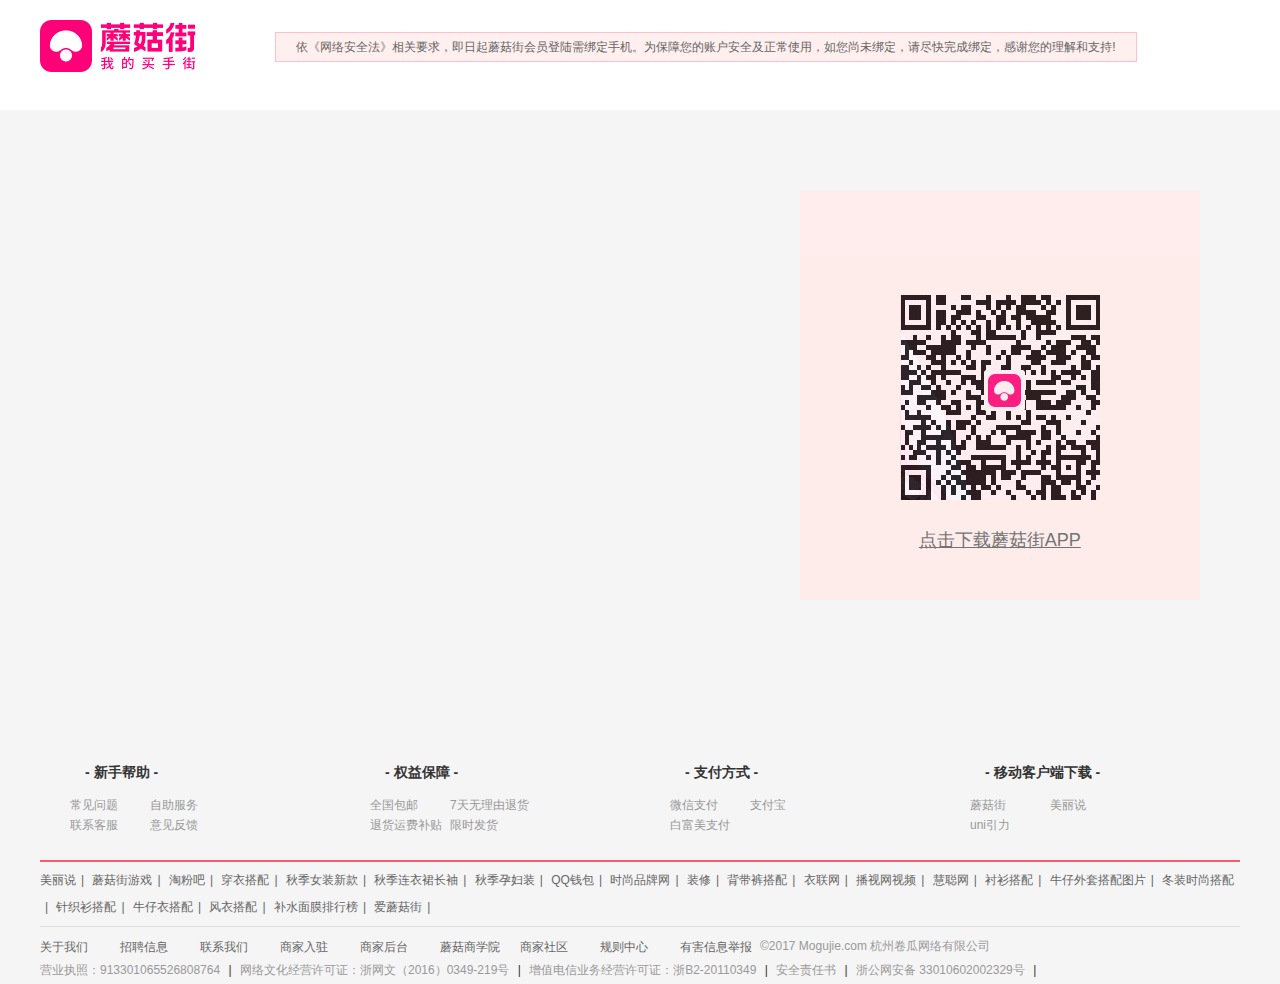
<file: login.html>
<!DOCTYPE html>
<html>
	<head>
		<meta charset="UTF-8">
		<title>登录</title>
		
		<link rel="stylesheet" type="text/css" href="css/normalize.css"/>
		<link rel="stylesheet" type="text/css" href="css/public.css"/>
		<!--<link rel="stylesheet" type="text/css" href="css/login.css"/>-->
		<link rel="stylesheet" type="text/css" href="css/index.css"/>
	
	
	
	
	
	</head>
	<body style="background: #F5F5F5;">
		<header id="login_header">
			<div class="wrap_hea">
				<div class="logo">
					<a href="javascript:;"></a>
				</div>
				<div class="message">
					依《网络安全法》相关要求，即日起蘑菇街会员登陆需绑定手机。为保障您的账户安全及正常使用，如您尚未绑定，请尽快完成绑定，感谢您的理解和支持!				</div>
			</div>
		</header>
		<section id="main_logo">
			<div class="wrap">
				<div class="box_none"></div>
				<div class="content">
					<div class="saoyisao clear">
						<div class="computer"></div>
						<div class="sao_top"></div>													
						<div class="sao_img"></div>
						<div class="bot">
							<a href="">点击下载蘑菇街APP</a>
						</div>
					</div>
					<div class="login">
						<div class="erweima"></div>
						<ul class="tab">
							<li class="putong_login"><a href="javascript:;">普通登录</a></li>
							<li class="phone_login"><a href="javascript:;">手机无密码登录</a></li>
						</ul>		
						<div class="box_login">
							<div class="msg">请输入。。。</div>
							<form action="" id="myform">
								<input type="text" placeholder="用户名/邮箱/手机号" name="uname" class="normal"/>
								<input type="password" placeholder="密码" name="upass"  class="pass_lo"/>
								<div class="sub_box"><input type="button" value="登录" class="sub"/>
									<!--记住密码-->
									<input type="checkbox" class="sub_box_check" />记住密码
								</div>
							</form>
							<div class="other_login">
								<a href="javascript:;" class="qq">QQ登录</a>
								<a href="javascript:;" class="weixin">微信登录</a>
							</div>
							<div id="forget"><a href="javascript:;">忘记密码</a></div>
						</div>
						<div id="phone_login">
							<div class="msg">请输入。。。</div>
							<form action="" id="my_form_phone">
								<div class="tel_phone"><input type="text"  placeholder="手机号码"/></div>
								<div class="">
									<a href="javascript:;" class="active_code">动态获取验证码</a>
									<input type="text"  placeholder="动态密码" class="active_pass"/>
								</div>
								<div class=""><input type="button" value="登录" class="_login"/></div>
							</form>
							<div class="other_login">
								<a href="javascript:;" class="qq">QQ登录</a>
								<a href="javascript:;" class="weixin">微信登录</a>
							</div>
							
							<div id="forget">
								<a href="register.html" class="forr" style="width:70px;
									line-height: 20px;display: inline-block;">快速注册</a>
								<a href="javascript:;">忘记密码</a>
							</div>
						</div>
					
					</div>
					
				</div>
			</div>
		</section>
		
		<!--弹出框-->
		<div class="djs">
			<div class="djs_title"><span class="djs_close">X</span></div>
			<p><span class="djs_s">6</span>秒后跳转首页~~~</p>
			
		</div>
		
		<!--怎么引footer?-->
		<footer id="footer">
			<div class="wrap clear">
				<div class="footer_one">
					<div class="help_four">
						<h4>- 新手帮助 -</h4>
						<ul class="footer_leter">
							<li><a href="">常见问题</a></li>
							<li><a href="">自助服务</a></li>
							<li><a href="">联系客服</a></li>
							<li><a href="">意见反馈</a></li>
						</ul>
					</div>
					<div class="help_four">
						<h4>- 权益保障 -</h4>
						<ul class="footer_leter">
							<li><a href="">全国包邮</a></li>
							<li><a href="">7天无理由退货</a></li>
							<li><a href="">退货运费补贴</a></li>
							<li><a href="">限时发货</a></li>
						</ul>
					</div>
					<div class="help_four">
						<h4>- 支付方式 -</h4>
						<ul class="footer_leter">
							<li><a href="">微信支付</a></li>
							<li><a href="">支付宝</a></li>
							<li><a href="">白富美支付</a></li>
						</ul>
					</div>
					<div class="help_four">
						<h4>- 移动客户端下载 -</h4>
						<ul class="footer_leter">
							<li><a href="">蘑菇街</a></li>
							<li><a href="">美丽说</a></li>
							<li><a href="">uni引力</a></li>
						</ul>
					</div>
				</div>
				<div class="footer_two">
					<p>
						<a href="">美丽说</a><b>|</b>
						<a href="">蘑菇街游戏</a><b>|</b>
						<a href="">淘粉吧</a><b>|</b>
						<a href="">穿衣搭配</a><b>|</b>
						<a href="">秋季女装新款</a><b>|</b>
						<a href="">秋季连衣裙长袖</a><b>|</b>
						<a href="">秋季孕妇装</a><b>|</b>
						<a href="">QQ钱包</a><b>|</b>
						<a href="">时尚品牌网</a><b>|</b>
						<a href="">装修</a><b>|</b>
						<a href="">背带裤搭配</a><b>|</b>
						<a href="">衣联网</a><b>|</b>
						<a href="">播视网视频</a><b>|</b>
						<a href="">慧聪网</a><b>|</b>
						<a href="">衬衫搭配</a><b>|</b>						
						<a href="">牛仔外套搭配图片</a><b>|</b>
						<a href="">冬装时尚搭配</a><b>|</b>
						<a href="">针织衫搭配</a><b>|</b>
						<a href="">牛仔衣搭配</a><b>|</b>
						<a href="">风衣搭配</a><b>|</b>
						<a href="">补水面膜排行榜</a><b>|</b>
						<a href="">爱蘑菇街</a><b>|</b>
						
						
					</p>
				</div>
				<div class="footer_three">
					<ul class="ours">
						<li><a href="">关于我们</a></li>
						<li><a href="">招聘信息</a></li>
						<li><a href="">联系我们</a></li>
						<li><a href="">商家入驻</a></li>
						<li><a href="">商家后台</a></li>
						<li><a href="">蘑菇商学院</a></li>
						<li><a href="">商家社区</a></li>
						<li><a href="">规则中心</a></li>
						<li><a href="">有害信息举报</a></li>
					</ul>
					<p>©2017 Mogujie.com 杭州卷瓜网络有限公司</p>
				</div>
				<div class="footer_four">
					<p>
						<a href="">营业执照：913301065526808764</a>
						<b>|</b>
						<a href="">网络文化经营许可证：浙网文（2016）0349-219号</a>
						<b>|</b>
						<a href="">增值电信业务经营许可证：浙B2-20110349</a>
						<b>|</b>
						<a href="">安全责任书</a>
						<b>|</b>
						<a href="">浙公网安备 33010602002329号</a>
						<b>|</b>
					</p>
				</div>				
			</div>
		</footer>
		<!--#include virtual="public.html"-->
	</body>
		<script src="js/jquery.js" type="text/javascript" ></script>
		<script src="js/jquery.cookie.js" type="text/javascript"></script>
		<script src="js/login.js" type="text/javascript"></script>
		<!--<script src="js/md5.js" type="text/javascript" charset="utf-8"></script>-->
</html>
</file>
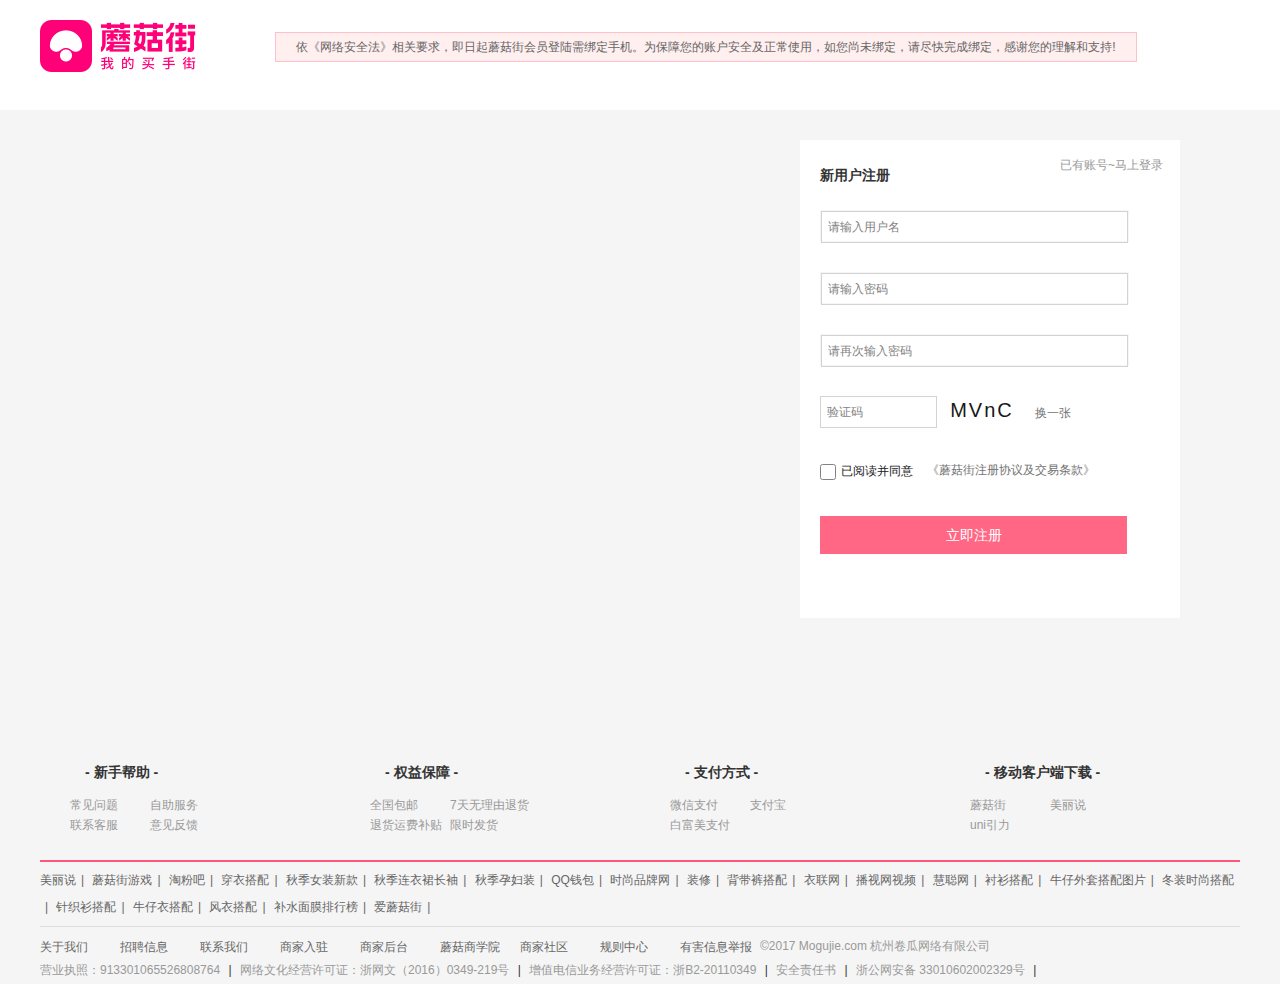
<file: register.html>
<!DOCTYPE html>
<html>
	<head>
		<meta charset="UTF-8">
		<title>注册</title>
		<link rel="stylesheet" type="text/css" href="css/normalize.css"/>
		<link rel="stylesheet" type="text/css" href="css/public.css"/>
		<link rel="stylesheet" type="text/css" href="css/index.css"/>
		
		<!--<script src="http://libs.baidu.com/jquery/2.0.0/jquery.min.js"></script>-->
		<script src="js/jquery.js"></script>
		<script src="js/jquery.cookie.js"></script>
		<script src="js/jquery.idcode.js"></script>
		<script src="js/register.js"></script>		
		
		
		<!--<script src="js/jquery.js" type="text/javascript" charset="utf-8"></script>
		<script src="js/require.js" data-main="js/main" type="text/javascript" async="ture" defer></script>
	-->
		
	</head>
	<body style="background:#F5F5F5">
		<header id="reg_header">
			<div class="wrap_hea">
				<div class="logo">
					<a href="javascript:;"></a>
				</div>
				<div class="message">
					依《网络安全法》相关要求，即日起蘑菇街会员登陆需绑定手机。为保障您的账户安全及正常使用，如您尚未绑定，请尽快完成绑定，感谢您的理解和支持!				</div>
			</div>
		</header>
		<section id="main_logo">
			<div class="wrap">
				<div class="box_none"></div>
				<div class="content1">
					<div class="zhan"> </div>
					<fieldset id="reg_box">
						<h3>新用户注册</h3>
						<a href="login.html" class="hasname">已有账号~马上登录</a>
						<form action="" method="post"  id="myform" class="myform_register">
							<div class="username">
								<input type="text" placeholder="请输入用户名"  name="uname" class="users"/>
								<span class="msg" style="height: 22px;margin-top: -13px;"></span>
							</div>
							<div class="pass">
								<input type="text" placeholder="请输入密码" name="upwd" class="upass" />
								<span class="msg"></span>
							</div>
							<div class="repass">
								<input type="text" placeholder="请再次输入密码" name="repass" class="repass" />
								<span class="msg"></span>
							</div>
							<div class="" style="border:none">
								<input type="text" placeholder="验证码" class="yan_code"/>
								<span class="code"></span>
								<a href="javascript:;" class="change">换一张</a>
								<span class="msg" style="height:22px;line-height: 22px;margin-top: 10px;"></span>
							</div>					
							<div class="agree">
								<input type="checkbox" class="checkbox" />已阅读并同意
								<a href="javascript:;" class="xieyi">《蘑菇街注册协议及交易条款》</a>				
							</div>
							<div class="_register">
								<input type="button" value="立即注册" />
							</div>
						</form>
						
					</fieldset>
				</div>
					
			</div>
		</section>
		
		<footer id="footer">
			<div class="wrap clear">
				<div class="footer_one">
					<div class="help_four">
						<h4>- 新手帮助 -</h4>
						<ul class="footer_leter">
							<li><a href="">常见问题</a></li>
							<li><a href="">自助服务</a></li>
							<li><a href="">联系客服</a></li>
							<li><a href="">意见反馈</a></li>
						</ul>
					</div>
					<div class="help_four">
						<h4>- 权益保障 -</h4>
						<ul class="footer_leter">
							<li><a href="">全国包邮</a></li>
							<li><a href="">7天无理由退货</a></li>
							<li><a href="">退货运费补贴</a></li>
							<li><a href="">限时发货</a></li>
						</ul>
					</div>
					<div class="help_four">
						<h4>- 支付方式 -</h4>
						<ul class="footer_leter">
							<li><a href="">微信支付</a></li>
							<li><a href="">支付宝</a></li>
							<li><a href="">白富美支付</a></li>
						</ul>
					</div>
					<div class="help_four">
						<h4>- 移动客户端下载 -</h4>
						<ul class="footer_leter">
							<li><a href="">蘑菇街</a></li>
							<li><a href="">美丽说</a></li>
							<li><a href="">uni引力</a></li>
						</ul>
					</div>
				</div>
				<div class="footer_two">
					<p>
						<a href="">美丽说</a><b>|</b>
						<a href="">蘑菇街游戏</a><b>|</b>
						<a href="">淘粉吧</a><b>|</b>
						<a href="">穿衣搭配</a><b>|</b>
						<a href="">秋季女装新款</a><b>|</b>
						<a href="">秋季连衣裙长袖</a><b>|</b>
						<a href="">秋季孕妇装</a><b>|</b>
						<a href="">QQ钱包</a><b>|</b>
						<a href="">时尚品牌网</a><b>|</b>
						<a href="">装修</a><b>|</b>
						<a href="">背带裤搭配</a><b>|</b>
						<a href="">衣联网</a><b>|</b>
						<a href="">播视网视频</a><b>|</b>
						<a href="">慧聪网</a><b>|</b>
						<a href="">衬衫搭配</a><b>|</b>						
						<a href="">牛仔外套搭配图片</a><b>|</b>
						<a href="">冬装时尚搭配</a><b>|</b>
						<a href="">针织衫搭配</a><b>|</b>
						<a href="">牛仔衣搭配</a><b>|</b>
						<a href="">风衣搭配</a><b>|</b>
						<a href="">补水面膜排行榜</a><b>|</b>
						<a href="">爱蘑菇街</a><b>|</b>
						
						
					</p>
				</div>
				<div class="footer_three">
					<ul class="ours">
						<li><a href="">关于我们</a></li>
						<li><a href="">招聘信息</a></li>
						<li><a href="">联系我们</a></li>
						<li><a href="">商家入驻</a></li>
						<li><a href="">商家后台</a></li>
						<li><a href="">蘑菇商学院</a></li>
						<li><a href="">商家社区</a></li>
						<li><a href="">规则中心</a></li>
						<li><a href="">有害信息举报</a></li>
					</ul>
					<p>©2017 Mogujie.com 杭州卷瓜网络有限公司</p>
				</div>
				<div class="footer_four">
					<p>
						<a href="">营业执照：913301065526808764</a>
						<b>|</b>
						<a href="">网络文化经营许可证：浙网文（2016）0349-219号</a>
						<b>|</b>
						<a href="">增值电信业务经营许可证：浙B2-20110349</a>
						<b>|</b>
						<a href="">安全责任书</a>
						<b>|</b>
						<a href="">浙公网安备 33010602002329号</a>
						<b>|</b>
					</p>
				</div>				
			</div>
		</footer>
	</body>
</html>
</file>
<file: css/public.css>
@charset "utf-8";
/* CSS Document */
body,ol,ul,h1,h2,h3,h4,h5,h6,p,th,td,dl,dd,form,fieldset,legend,input,textarea,select,td{margin:0;padding:0;}
/*body{font:12px  "宋体"; word-wrap:break-word;}*/
body{font: 12px/1.6 tahoma,arial,sans-serif;}
body{color:#333;}
a,u,s,del{color:#666;text-decoration:none;} 
fieldset ,a img,.bor0 {border:0;}
i,em,b{font-style:normal;font-weight:100;}
li{list-style:none;}
img{vertical-align:middle;}
table{border-collapse:collapse;}
input,textarea{outline:none;}
input{font: 12px/1.6 tahoma,arial,sans-serif;}/*蘑菇街需要的字体样式*/
textarea{resize:none;}
.ind2{text-indent:2em;} 


/*文本溢出出现省略号*/
.over{overflow:hidden;text-overflow:ellipsis;white-space:nowrap;}

/*图片垂直对齐的竖杠*/
.valign:after{content:"";display:inline-block;width:0;height:100%;vertical-align:middle;}
.valign img{vertical-align:middle;}


/*万能清除法*/
.clear{zoom:1;}/*清除ie的浮动*/
.clear:before{content:"";display:table;}
.clear:after{content:"";clear:both;display:block;}
</file>
<file: css/login.css>
@charset "UTF-8";
body {
  position: relative;
  height: 100%; }

.xuanfu {
  width: 1200px;
  margin: auto;
  height: 50px;
  background: white; }
  .xuanfu .xuna_left {
    width: 200px;
    text-align: center;
    line-height: 50px;
    overflow: hidden; }
    .xuanfu .xuna_left .xl {
      width: 20px;
      height: 20px;
      vertical-align: middle;
      background: url(https://s10.mogucdn.com/p2/160829/upload_4ilai5dga816d62aeg4bkl820fh8d_20x20.png) center center/100% 100% no-repeat;
      margin-left: 80px;
      float: left; }
    .xuanfu .xuna_left .zz {
      line-height: 43px;
      float: left;
      height: 43px;
      color: #ff0077; }

/*楼梯*/
#loutinav {
  width: 35px;
  position: fixed;
  top: 100px;
  left: -5px;
  border: 1px solid #ddd;
  display: none; }

#loutinav ul li {
  width: 35px;
  height: 30px;
  border-bottom: 1px dotted #DDDDDD;
  list-style: none;
  font-size: 12px;
  text-align: center;
  line-height: 30px;
  position: relative;
  cursor: pointer;
  background: #918888;
  color: #fff; }

#loutinav ul li:nth-of-type(1) {
  height: 50px; }
  #loutinav ul li:nth-of-type(1) span {
    height: 50px;
    line-height: 20px; }

#loutinav ul li span {
  width: 35px;
  height: 30px;
  padding: 5px 0;
  position: absolute;
  top: 0;
  left: 0;
  line-height: 26px; }

#loutinav ul li.last {
  background: #5e4a4a;
  color: #fff;
  border-bottom: 1px solid #ddd; }

#loutinav ul li.active span {
  background: #c00;
  color: #fff;
  display: inline-block; }

#loutinav ul li:hover span {
  background: #c00;
  color: #fff;
  display: inline-block; }

#header {
  height: 31px;
  background: #f2f2f2;
  border-bottom: 1px solid #ddd;
  margin-bottom: 0; }
  #header .wrap {
    width: 1200px;
    margin: 0 auto;
    border-bottom: 1px solid #ddd; }
    #header .wrap .left {
      background: url(../img/upload_8dhi7ll8egg1ee9i12a3fc1lg93b9_609x784.png) -4px -234px no-repeat;
      padding: 0 20px;
      display: inline-block;
      height: 30px;
      line-height: 30px;
      vertical-align: top;
      margin-left: 20px;
      float: left; }
    #header .wrap .right {
      float: right; }
      #header .wrap .right .li1 {
        display: inline;
        position: relative;
        z-index: 100;
        float: left;
        margin: 0 15px 0 0;
        height: 31px; }
        #header .wrap .right .li1 a {
          float: left;
          overflow: hidden;
          margin-top: 8px;
          color: #666;
          line-height: 14px; }
      #header .wrap .right .li1:nth-of-type(2) {
        background: url(../img/upload_8dhi7ll8egg1ee9i12a3fc1lg93b9_609x784.png) 16px -528px no-repeat; }
        #header .wrap .right .li1:nth-of-type(2) a {
          padding-left: 38px;
          border-left: 1px solid #ddd; }
      #header .wrap .right .li1:nth-of-type(3) {
        background: url(../img/upload_8dhi7ll8egg1ee9i12a3fc1lg93b9_609x784.png) 8px -420px no-repeat; }
        #header .wrap .right .li1:nth-of-type(3) a {
          position: relative;
          z-index: 10;
          display: inline-block;
          padding-left: 38px;
          border-left: 1px solid #ddd; }
          #header .wrap .right .li1:nth-of-type(3) a span {
            display: inline-block;
            color: #333;
            cursor: pointer; }
        #header .wrap .right .li1:nth-of-type(3):hover #box_cars {
          display: block; }
      #header .wrap .right #box_cars {
        width: 200px;
        padding: 18px 0;
        text-align: center;
        color: #999;
        height: 18px;
        line-height: 18px;
        position: absolute;
        top: 30px;
        right: -33px;
        background: #eee;
        border: 1px solid #ddd;
        height: 25px;
        border-radius: 0 0 5px 5px;
        display: none; }
      #header .wrap .right .li1:nth-of-type(4) {
        padding-right: 10px; }
        #header .wrap .right .li1:nth-of-type(4) a {
          padding-left: 15px;
          border-left: 1px solid #ddd; }
        #header .wrap .right .li1:nth-of-type(4) i {
          position: absolute;
          width: 7px;
          height: 5px;
          top: 14px;
          right: 0;
          background: url(../img/upload_8dhi7ll8egg1ee9i12a3fc1lg93b9_609x784.png) -4px -229px;
          font-style: italic; }
        #header .wrap .right .li1:nth-of-type(4) .sub_nav {
          width: 100px;
          position: absolute;
          z-index: 999;
          top: 100%;
          left: 0;
          background: #eee;
          border-top: none;
          border-radius: 0 0 3px 3px;
          display: inline;
          display: none; }
          #header .wrap .right .li1:nth-of-type(4) .sub_nav p {
            margin-bottom: 2px; }
            #header .wrap .right .li1:nth-of-type(4) .sub_nav p a {
              height: 28px;
              line-height: 28px;
              color: #444;
              padding: 0 20px;
              overflow: hidden;
              display: block; }
        #header .wrap .right .li1:nth-of-type(4):hover div {
          display: block; }
          #header .wrap .right .li1:nth-of-type(4):hover div p:hover {
            background: #999; }
      #header .wrap .right .li1:nth-of-type(5) {
        margin-right: 0;
        background: url(../img/upload_8dhi7ll8egg1ee9i12a3fc1lg93b9_609x784.png) 8px -566px no-repeat;
        padding-right: 10px; }
        #header .wrap .right .li1:nth-of-type(5) .xiaodian {
          padding-left: 35px;
          border-left: 1px solid #ddd; }
        #header .wrap .right .li1:nth-of-type(5) i {
          position: absolute;
          width: 7px;
          height: 5px;
          top: 14px;
          right: 0;
          background: url(../img/upload_8dhi7ll8egg1ee9i12a3fc1lg93b9_609x784.png) -4px -229px; }
        #header .wrap .right .li1:nth-of-type(5):hover ol {
          display: block; }
      #header .wrap .right ol {
        width: 90px;
        background: #eee;
        border: 1px solid #ddd;
        position: absolute;
        top: 100%;
        right: -4px;
        border-radius: 0 0 5px 5px;
        border-top: none;
        display: none; }
        #header .wrap .right ol li {
          text-align: center;
          line-height: 28px; }
          #header .wrap .right ol li:hover {
            background: #999; }
        #header .wrap .right ol .clear_left {
          padding: 0 20px;
          line-height: 28px;
          height: 28px;
          float: none;
          overflow: hidden;
          display: block;
          width: 90px; }
  #header .top_container {
    width: 100%; }
    #header .top_container .top_box {
      width: 100%;
      background: #ff2160;
      height: 80px; }
      #header .top_container .top_box a {
        display: block;
        text-align: center; }
        #header .top_container .top_box a img {
          margin: 0 auto;
          vertical-align: middle; }
  #header .mid_container {
    width: 100%; }
    #header .mid_container .wrap {
      width: 1200px; }
      #header .mid_container .wrap .mid_left {
        float: left;
        overflow: hidden; }
        #header .mid_container .wrap .mid_left a {
          width: 240px;
          height: 90px; }
      #header .mid_container .wrap .mid_mid {
        width: 482px;
        height: 90px;
        float: left;
        margin-left: 120px; }
        #header .mid_container .wrap .mid_mid .top_nav_search {
          position: relative;
          z-index: 50;
          width: 482px;
          margin-top: 20px; }
          #header .mid_container .wrap .mid_mid .top_nav_search .search {
            border: 1px solid #f07;
            width: 480px;
            height: 34px;
            border-radius: 0 6px 6px 0;
            background: #fff; }
            #header .mid_container .wrap .mid_mid .top_nav_search .search .selectbox {
              float: left;
              width: 60px;
              position: relative;
              z-index: 10;
              text-align: center; }
              #header .mid_container .wrap .mid_mid .top_nav_search .search .selectbox:hover ol {
                display: block; }
              #header .mid_container .wrap .mid_mid .top_nav_search .search .selectbox .selected {
                color: #f07;
                text-align: center;
                display: block;
                line-height: 34px;
                height: 34px; }
                #header .mid_container .wrap .mid_mid .top_nav_search .search .selectbox .selected i {
                  width: 0px;
                  height: 0px;
                  border-top: 4px solid #FF0077;
                  border-left: 4px solid transparent;
                  border-right: 4px solid transparent;
                  border-bottom: 4px solid transparent;
                  position: relative;
                  top: 30%;
                  left: 2px; }
              #header .mid_container .wrap .mid_mid .top_nav_search .search .selectbox ol {
                width: 60px;
                position: absolute;
                border: 1px solid #e5e5e5;
                box-sizing: border-box;
                border-top: none;
                display: none;
                background: white;
                top: 35px; }
                #header .mid_container .wrap .mid_mid .top_nav_search .search .selectbox ol li {
                  float: left; }
                  #header .mid_container .wrap .mid_mid .top_nav_search .search .selectbox ol li:hover {
                    background: #ffeef4; }
                  #header .mid_container .wrap .mid_mid .top_nav_search .search .selectbox ol li a {
                    color: #f07;
                    height: 30px;
                    line-height: 30px;
                    text-align: center;
                    cursor: auto;
                    width: 60px;
                    display: block; }
            #header .mid_container .wrap .mid_mid .top_nav_search .search #top_nav_from {
              height: 34px;
              overflow: hidden; }
              #header .mid_container .wrap .mid_mid .top_nav_search .search #top_nav_from input:nth-of-type(1) {
                width: 305px;
                height: 22px;
                display: block;
                overflow: hidden;
                line-height: 22px;
                border: none;
                padding: 6px 0 6px 10px;
                color: #999;
                font-size: 12px;
                background-color: #fff;
                float: left; }
              #header .mid_container .wrap .mid_mid .top_nav_search .search #top_nav_from input:nth-child(2) {
                float: right;
                height: 34px;
                line-height: 34px;
                overflow: hidden;
                width: 100px;
                background-color: #f07;
                background-image: linear-gradient(to right, #f25, #ff1581);
                border: none;
                cursor: pointer;
                font-size: 16px;
                color: #fff;
                border-radius: 0 5px 5px 0;
                letter-spacing: 10px; }
          #header .mid_container .wrap .mid_mid .top_nav_search .ts_hotwords {
            width: 482px;
            height: 20px;
            overflow: hidden;
            margin-top: 5px; }
            #header .mid_container .wrap .mid_mid .top_nav_search .ts_hotwords a {
              float: left;
              height: 20px;
              line-height: 20px;
              margin: 0 12px 0 0;
              color: #999;
              font-family: "宋体"; }
      #header .mid_container .wrap .mid_right {
        float: right;
        height: 90px;
        width: 220px;
        overflow: hidden;
        background-size: 100%; }
        #header .mid_container .wrap .mid_right a {
          width: 100%;
          height: 100%;
          display: block;
          overflow: hidden; }
          #header .mid_container .wrap .mid_right a img {
            float: right;
            height: 100%; }

/*主体部分*/
#main {
  background-repeat: repeat-x;
  background-position: center 0;
  background-color: #f5f5f5;
  width: 100%;
  overflow: hidden;
  /*右边侧边栏---别忘记打开*/
  /*第四分支*/
  /*第五分支*/
  /*数据希望来自数据库*/ }
  #main #nav {
    width: 100%;
    background: #fff; }
    #main #nav .wrap {
      width: 1200px;
      height: 40px;
      margin: 0 auto; }
      #main #nav .wrap .nav_left {
        position: relative;
        width: 257px;
        float: left;
        height: 100%;
        background: green;
        background: url(../img/131743902_57fa7026k3k6eghdcl5cgl8aalckk_257x40.png); }
        #main #nav .wrap .nav_left .mainitem {
          color: white;
          position: absolute;
          line-height: 40px;
          height: 40px;
          left: 47px;
          font-size: 18px; }
      #main #nav .wrap .nav_right {
        height: 100%;
        float: left; }
        #main #nav .wrap .nav_right .right_a {
          line-height: 20px;
          width: 140px;
          text-align: center;
          font-size: 18px;
          color: #333;
          margin-top: 10px;
          border-right: 1px solid #ddd;
          display: block;
          float: left; }
          #main #nav .wrap .nav_right .right_a:hover {
            color: #f07; }
        #main #nav .wrap .nav_right .right_a:nth-last-child(1) {
          border-right: none; }
  #main .bg_pic {
    width: 95px;
    height: 225px;
    position: absolute;
    top: 0;
    background: url(https://s10.mogucdn.com/mlcdn/c45406/171128_6kg52j78cbhl6ck4k31d464je2ae4_95x225.png) no-repeat;
    right: 0;
    z-index: 10000;
    overflow: hidden;
    display: none; }
    #main .bg_pic .bg_one {
      width: 95px;
      height: 36px;
      position: absolute;
      right: 0;
      top: 82px;
      z-index: 10001;
      background: url(https://s10.mogucdn.com/mlcdn/c45406/171128_6kg52j78cbhl6ck4k31d464je2ae4_95x225.png) no-repeat;
      height: 82px;
      top: 0; }
      #main .bg_pic .bg_one:hover {
        right: 5px;
        top: 2; }
      #main .bg_pic .bg_one:hover {
        right: 0;
        top: 0; }
    #main .bg_pic .bg_two {
      width: 95px;
      height: 36px;
      position: absolute;
      right: 0;
      top: 82px;
      z-index: 10001;
      background: url(https://s10.mogucdn.com/mlcdn/c45406/171128_6kg52j78cbhl6ck4k31d464je2ae4_95x225.png) no-repeat;
      top: 82px;
      background-position: 0 -82px; }
      #main .bg_pic .bg_two:hover {
        right: 5px;
        top: 2; }
    #main .bg_pic .bg_three {
      width: 95px;
      height: 36px;
      position: absolute;
      right: 0;
      top: 82px;
      z-index: 10001;
      background: url(https://s10.mogucdn.com/mlcdn/c45406/171128_6kg52j78cbhl6ck4k31d464je2ae4_95x225.png) no-repeat;
      top: 118px;
      background-position: 0 -118px; }
      #main .bg_pic .bg_three:hover {
        right: 5px;
        top: 2; }
    #main .bg_pic .bg_four {
      width: 95px;
      height: 36px;
      position: absolute;
      right: 0;
      top: 82px;
      z-index: 10001;
      background: url(https://s10.mogucdn.com/mlcdn/c45406/171128_6kg52j78cbhl6ck4k31d464je2ae4_95x225.png) no-repeat;
      top: 154px;
      background-position: 0 -154px; }
      #main .bg_pic .bg_four:hover {
        right: 5px;
        top: 2; }
  #main .rightside {
    width: 30px;
    height: 100%;
    background: black;
    position: fixed;
    right: 0;
    top: 0;
    z-index: 1000; }
    #main .rightside .side_right_mid {
      width: 30px;
      height: 80%;
      position: fixed;
      top: 6%;
      right: 0; }
    #main .rightside .title {
      width: 30px;
      height: 30px;
      text-align: center;
      padding: 4px;
      position: relative;
      top: 10%; }
      #main .rightside .title a {
        display: block;
        width: 22px;
        height: 22px;
        border-radius: 50%;
        background: yellow;
        border: 1px solid white;
        text-align: center; }
    #main .rightside .min_car {
      width: 30px;
      position: relative;
      right: 0;
      border-top: 1px solid #CCCCCC;
      padding: 4px 4px 0;
      text-align: center;
      top: 11%;
      height: 114px; }
      #main .rightside .min_car:hover {
        background-color: #ef2f23; }
      #main .rightside .min_car a {
        display: inline-block;
        color: #fff;
        text-align: center;
        line-height: 15px;
        padding-bottom: 12px; }
        #main .rightside .min_car a .s-icon {
          width: 30px;
          height: 30px;
          display: block;
          background: url(../img/upload_8dhi7ll8egg1ee9i12a3fc1lg93b9_609x784.png) no-repeat;
          background-position: -271px -129px; }
        #main .rightside .min_car a .car_txt {
          text-align: center;
          color: white;
          width: 23px;
          display: block; }
    #main .rightside #yyy {
      text-align: center;
      width: 22px;
      height: 22px;
      border-radius: 50%;
      color: white;
      margin-top: 5px;
      line-height: 22px;
      background: #ef2f23; }
      #main .rightside #yyy:hover {
        background: #fff;
        color: red; }
    #main .rightside .youhui {
      width: 30px;
      text-align: center;
      position: relative;
      right: 0;
      padding: 4px 4px 0;
      top: 10%;
      border-top: 1px solid #ccc; }
      #main .rightside .youhui:hover {
        background-color: #ef2f23;
        color: white; }
      #main .rightside .youhui a {
        display: block;
        width: 30px;
        line-height: 15px;
        padding-bottom: 15px; }
        #main .rightside .youhui a .s-icon {
          display: block;
          background-image: url(https://s10.mogucdn.com/p2/161011/upload_8dhi7ll8egg1ee9i12a3fc1lg93b9_609x784.png);
          background-position: -271px -159px;
          width: 30px;
          height: 30px;
          line-height: 30px; }
        #main .rightside .youhui a .you_txt {
          color: white;
          width: 23px;
          text-align: center; }
          #main .rightside .youhui a .you_txt:hover {
            background-color: #ef2f23;
            color: white; }
        #main .rightside .youhui a .s_moneny {
          background: url(https://s10.mogucdn.com/p2/161011/upload_8dhi7ll8egg1ee9i12a3fc1lg93b9_609x784.png);
          background-position: -271px -219px; }
        #main .rightside .youhui a .s_history {
          background: url(https://s10.mogucdn.com/p2/161011/upload_8dhi7ll8egg1ee9i12a3fc1lg93b9_609x784.png);
          background-position: -271px -189px; }
        #main .rightside .youhui a .go_top {
          background: url(https://s10.mogucdn.com/p2/161011/upload_8dhi7ll8egg1ee9i12a3fc1lg93b9_609x784.png);
          background-position: -270px -279px;
          width: 30px;
          height: 30px;
          display: block; }
        #main .rightside .youhui a .num {
          width: 22px;
          height: 22px;
          border-radius: 50%;
          background: #ef2f23;
          color: white;
          text-align: center;
          line-height: 22px;
          margin-top: 10px; }
          #main .rightside .youhui a .num:hover {
            background: #fff;
            color: red; }
    #main .rightside #www {
      width: 23px;
      height: 34px;
      margin-right: 12px;
      margin-top: -20px; }
    #main .rightside .gotop {
      position: absolute;
      top: 100%;
      width: 22px; }
      #main .rightside .gotop:hover {
        background-color: #ef2f23; }
  #main #banner {
    width: 100%;
    background-color: #ff497a; }
    #main #banner .wrap {
      width: 1200px;
      margin: 0 auto;
      height: 440px;
      /*二级导航展开部分*/
      /*轮播中间*/ }
      #main #banner .wrap .banner_left {
        width: 256px;
        height: 440px;
        background: palevioletred;
        float: left;
        position: relative; }
        #main #banner .wrap .banner_left ul {
          width: 100%;
          height: 100%;
          overflow: hidden;
          background-color: rgba(255, 255, 255, 0.8); }
          #main #banner .wrap .banner_left ul .list1 {
            width: 100%;
            text-align: center;
            line-height: 31px;
            height: 31px;
            padding: 0 !important;
            overflow: hidden; }
            #main #banner .wrap .banner_left ul .list1 .list_item {
              padding: 5px 0 5px 18px;
              margin: 0;
              overflow: hidden;
              vertical-align: top;
              border-left: 2px solid transparent; }
              #main #banner .wrap .banner_left ul .list1 .list_item:hover {
                background: white;
                border-left: 2px solid #ff1581; }
              #main #banner .wrap .banner_left ul .list1 .list_item dt {
                color: #333;
                font-weight: 600;
                font-size: 14px;
                display: inline-block;
                float: left; }
                #main #banner .wrap .banner_left ul .list1 .list_item dt:hover {
                  text-decoration: underline; }
              #main #banner .wrap .banner_left ul .list1 .list_item dd {
                height: 26px;
                line-height: 31px;
                float: left;
                display: block;
                overflow: hidden; }
                #main #banner .wrap .banner_left ul .list1 .list_item dd a {
                  display: inline-block;
                  height: 100%;
                  float: left;
                  font-size: 12px;
                  color: #666;
                  font-weight: normal;
                  cursor: pointer; }
                  #main #banner .wrap .banner_left ul .list1 .list_item dd a:hover {
                    text-decoration: underline; }
                  #main #banner .wrap .banner_left ul .list1 .list_item dd a .ins {
                    display: inline-block;
                    margin-left: 2px;
                    width: 12px;
                    height: 13px;
                    background: url(../img/131743902_81e3g2jf3j2e3lgb8fji63i9i7bg0_24x28.png), none;
                    background-size: 100% 100%; }
                #main #banner .wrap .banner_left ul .list1 .list_item dd a:nth-of-type(1), #main #banner .wrap .banner_left ul .list1 .list_item dd .hover_nav_left dl dt a:nth-of-type(2), #main #banner .wrap .hover_nav_left dl dt .banner_left ul .list1 .list_item dd a:nth-of-type(2) {
                  margin-left: 12px; }
                #main #banner .wrap .banner_left ul .list1 .list_item dd ins {
                  font-size: 0;
                  height: 12px;
                  width: 0;
                  float: left;
                  border-left: 1px solid rgba(255, 255, 255, 0.15);
                  margin: 6px 9px 0;
                  display: block !important; }
      #main #banner .wrap #hover_nav1 {
        display: none; }
      #main #banner .wrap .hover {
        width: 777px;
        height: 438px;
        background: #000;
        z-index: 999;
        position: absolute;
        top: 0;
        left: 100%;
        border-top: 1px solid #F2F2F2;
        border-right: 1px solid #F2F2F2;
        border-bottom: 1px solid #F2F2F2;
        display: none; }
      #main #banner .wrap .hover_nav_left {
        width: 500px;
        padding-left: 20px;
        background: white;
        height: 438px;
        display: inline-block;
        float: left; }
        #main #banner .wrap .hover_nav_left h2 {
          height: 40px;
          line-height: 40px;
          font-size: 14px;
          color: #333; }
          #main #banner .wrap .hover_nav_left h2:hover {
            text-decoration: underline; }
        #main #banner .wrap .hover_nav_left dl {
          width: 500px;
          margin-bottom: 18px;
          overflow: hidden; }
          #main #banner .wrap .hover_nav_left dl dt {
            line-height: 24px;
            height: 24px;
            font-size: 12px;
            color: #333;
            width: 500px;
            border-bottom: 1px solid #e5e5e5; }
            #main #banner .wrap .hover_nav_left dl dt a:nth-of-type(1), #main #banner .wrap .hover_nav_left dl dt a:nth-of-type(2) {
              float: left;
              color: #333; }
            #main #banner .wrap .hover_nav_left dl dt a:nth-of-type(2) {
              float: right;
              margin-right: 20px; }
          #main #banner .wrap .hover_nav_left dl dd {
            max-height: 50px;
            overflow: hidden;
            margin-top: 8px;
            font-size: 12px;
            color: #999; }
            #main #banner .wrap .hover_nav_left dl dd a {
              display: block;
              text-decoration: none;
              float: left;
              margin: 6px 20px 0 0; }
              #main #banner .wrap .hover_nav_left dl dd a:hover {
                text-decoration: underline; }
          #main #banner .wrap .hover_nav_left dl .min_logo a {
            margin: 0 20px; }
      #main #banner .wrap .hover_nav_right {
        width: 237px;
        height: 438px;
        float: right;
        display: inline-block;
        padding-left: 20px;
        background: #f6f6f6; }
        #main #banner .wrap .hover_nav_right h2 {
          font-size: 16px;
          line-height: 19px;
          text-align: center; }
        #main #banner .wrap .hover_nav_right h3 {
          width: 100%;
          height: 14px;
          margin: 4px auto 2px;
          text-align: center;
          line-height: 14px;
          font-size: 12px;
          color: #666666; }
        #main #banner .wrap .hover_nav_right .right_img {
          width: 100%;
          overflow: hidden;
          background: #f6f6f6;
          height: 88%; }
          #main #banner .wrap .hover_nav_right .right_img li {
            width: 100px;
            height: 120px;
            float: left;
            margin: 0 7px; }
            #main #banner .wrap .hover_nav_right .right_img li p {
              text-overflow: ellipsis;
              white-space: nowrap;
              overflow: hidden;
              position: relative;
              font-size: 12px;
              width: 100px;
              line-height: 20px;
              top: -20px;
              background: #fff;
              opacity: .9;
              color: #333; }
            #main #banner .wrap .hover_nav_right .right_img li span {
              display: block;
              width: 100px;
              height: 15px;
              line-height: 15px;
              position: relative;
              top: -20px;
              text-align: center;
              color: #333; }
      #main #banner .wrap .banner_self {
        width: 778px;
        height: 440px;
        float: left;
        overflow: hidden;
        position: relative; }
        #main #banner .wrap .banner_self ._img {
          width: 778px;
          height: 440px;
          overflow: hidden; }
          #main #banner .wrap .banner_self ._img a {
            width: 778px;
            height: 440px;
            display: block;
            position: absolute; }
          #main #banner .wrap .banner_self ._img img {
            width: 778px;
            height: 440px;
            display: block;
            opacity: 0; }
          #main #banner .wrap .banner_self ._img .active_img {
            z-index: 999;
            opacity: 1; }
        #main #banner .wrap .banner_self .button {
          width: 100%;
          position: absolute;
          bottom: 20px;
          text-align: center;
          height: 20px;
          line-height: 20px; }
          #main #banner .wrap .banner_self .button .center {
            width: 200px;
            height: 20px;
            overflow: hidden;
            margin: 0 auto; }
          #main #banner .wrap .banner_self .button .btn_list {
            width: 16px;
            height: 16px;
            border-radius: 50%;
            float: left;
            margin: 0 5px;
            background: #ccc;
            overflow: hidden;
            vertical-align: middle;
            position: relative; }
            #main #banner .wrap .banner_self .button .btn_list .radius {
              width: 16px;
              height: 16px;
              display: block;
              animation: rotate 4000ms cubic-bezier(0.6, 0, 0.6, 1) 1;
              background: none;
              background: url(http://s18.mogucdn.com/p2/161124/upload_6fd40a60b3g62dkcg3cc5ijhkf5fe_298x70.png) no-repeat;
              position: absolute;
              background-position: -97px 3px; }
          #main #banner .wrap .banner_self .button .active_btn {
            background: #f25; }
      #main #banner .wrap .banner_right {
        float: left;
        width: 166px;
        height: 420px;
        margin-top: 10px; }
        #main #banner .wrap .banner_right .user_info {
          width: 166px;
          height: 195px;
          padding-top: 10px;
          position: relative;
          background: rgba(255, 255, 255, 0.8); }
          #main #banner .wrap .banner_right .user_info .touxiang {
            display: block;
            text-decoration: none;
            width: 72px;
            height: 72px;
            margin: 0 auto 0 auto;
            border-radius: 100%;
            background: #ff94c6 url(https://s10.mogucdn.com/p2/160826/upload_7a9719cl61k83h5cbkc9fl1330i5c_60x64.png) no-repeat center center;
            background-size: 30px 30px; }
          #main #banner .wrap .banner_right .user_info .touxiang_bottom {
            position: absolute;
            top: 58px;
            right: 47px;
            height: 24px;
            width: 24px; }
        #main #banner .wrap .banner_right .list_add {
          margin-top: 10px;
          height: 205px;
          width: 166px;
          background-color: rgba(255, 255, 255, 0.8); }
          #main #banner .wrap .banner_right .list_add a:nth-of-type(1), #main #banner .wrap .banner_right .list_add .hover_nav_left dl dt a:nth-of-type(2), #main #banner .wrap .hover_nav_left dl dt .banner_right .list_add a:nth-of-type(2) {
            height: 75px;
            text-align: center;
            width: 100%;
            display: block; }
            #main #banner .wrap .banner_right .list_add a:nth-of-type(1) .add_top, #main #banner .wrap .banner_right .list_add .hover_nav_left dl dt a:nth-of-type(2) .add_top, #main #banner .wrap .hover_nav_left dl dt .banner_right .list_add a:nth-of-type(2) .add_top {
              font-size: 16px;
              color: #333;
              padding-top: 20px;
              white-space: nowrap;
              overflow: hidden;
              width: 100%; }
            #main #banner .wrap .banner_right .list_add a:nth-of-type(1) .add_bot, #main #banner .wrap .banner_right .list_add .hover_nav_left dl dt a:nth-of-type(2) .add_bot, #main #banner .wrap .hover_nav_left dl dt .banner_right .list_add a:nth-of-type(2) .add_bot {
              font-size: 14px;
              color: #666;
              margin-top: 5px;
              width: 100%;
              white-space: nowrap; }
          #main #banner .wrap .banner_right .list_add a:nth-of-type(2) {
            width: 130px;
            height: 130px;
            margin: 0 auto;
            display: block;
            overflow: hidden; }
            #main #banner .wrap .banner_right .list_add a:nth-of-type(2) img {
              width: 100%;
              height: 100%;
              display: block; }
        #main #banner .wrap .banner_right .welcome {
          width: 100%;
          text-align: center;
          font-size: 12px;
          margin: 5px 0 7px 0;
          white-space: nowrap;
          font: normal 12px/1.5 "微软雅黑";
          text-overflow: ellipsis; }
          #main #banner .wrap .banner_right .welcome .txt {
            white-space: nowrap;
            font-size: 12px; }
          #main #banner .wrap .banner_right .welcome .name {
            font-weight: bold;
            width: 90%;
            white-space: nowrap;
            overflow: hidden;
            text-overflow: ellipsis;
            margin: 0 auto; }
        #main #banner .wrap .banner_right .no {
          display: block;
          width: 72px;
          height: 24px;
          border: 1px solid #ff5777;
          font-size: 12px;
          color: #ff5777;
          margin: 0 auto;
          line-height: 24px;
          text-align: center; }
          #main #banner .wrap .banner_right .no .no_text {
            display: inline-block;
            text-align: center;
            font-size: 12px;
            color: #ff5777;
            line-height: 24px; }
        #main #banner .wrap .banner_right .dai_three {
          width: 135px;
          margin: auto;
          margin-top: 10px;
          padding-top: 3px;
          text-align: center;
          border-top: 1px solid #ccc; }
          #main #banner .wrap .banner_right .dai_three li {
            float: left;
            height: 51px;
            width: 36px;
            margin-left: 9px;
            text-align: center;
            color: #333; }
            #main #banner .wrap .banner_right .dai_three li p:nth-of-type(2) {
              font-size: 18px;
              color: #ff0077;
              font-weight: 600;
              line-height: 30px;
              width: 30px; }
  #main #box_first {
    width: 100%;
    margin-top: 10px;
    position: relative; }
    #main #box_first .wrap {
      width: 1200px;
      margin: 0 auto;
      zoom: 1; }
      #main #box_first .wrap .waiting {
        width: 190px;
        height: 140px;
        margin-right: 10px;
        margin-bottom: 10px;
        float: left;
        display: inline-block;
        overflow: hidden; }
        #main #box_first .wrap .waiting a {
          display: block;
          overflow: hidden; }
          #main #box_first .wrap .waiting a img {
            width: 100%;
            height: auto; }
  #main #box_two {
    width: 100%;
    height: 161px;
    margin-top: 20px;
    margin-bottom: 20px; }
    #main #box_two .wrap {
      width: 1200px;
      margin: 0 auto; }
      #main #box_two .wrap .waiting {
        width: 230px;
        height: 161px;
        margin-right: 10px;
        margin-bottom: 5px;
        float: left; }
        #main #box_two .wrap .waiting a {
          display: block; }
          #main #box_two .wrap .waiting a img {
            width: 100%;
            height: auto;
            display: block; }
  #main #box_three {
    width: 100%;
    position: relative;
    overflow: hidden;
    margin-top: 45px; }
    #main #box_three .wrap {
      width: 1200px;
      height: 402px;
      margin: 0 auto; }
      #main #box_three .wrap .three_top {
        width: 100%;
        height: 40px; }
        #main #box_three .wrap .three_top .title {
          line-height: 25px;
          height: 25px;
          font-size: 20px;
          font-weight: 600;
          color: #333;
          position: absolute;
          display: inline-block; }
          #main #box_three .wrap .three_top .title span {
            display: inline-block;
            margin-right: 10px;
            margin-bottom: 2px;
            width: 7px;
            height: 22px;
            background: #FF484D;
            vertical-align: bottom; }
        #main #box_three .wrap .three_top .right {
          color: #333;
          font-size: 12px;
          line-height: 25px;
          display: inline-block;
          float: right; }
      #main #box_three .wrap .three_bot {
        height: 364px;
        width: 100%; }
        #main #box_three .wrap .three_bot .side_left {
          width: 950px;
          height: 100%;
          position: relative;
          z-index: 10;
          overflow: hidden;
          float: left; }
          #main #box_three .wrap .three_bot .side_left .rotate {
            width: 182px;
            height: 100%;
            border-radius: 20px;
            margin-right: 10px;
            float: left; }
            #main #box_three .wrap .three_bot .side_left .rotate .hezi {
              width: 182px;
              height: 364px;
              position: absolute;
              left: 0;
              top: 0;
              z-index: 8; }
            #main #box_three .wrap .three_bot .side_left .rotate .retate_a {
              display: block;
              width: 100%;
              height: 100%;
              position: relative;
              overflow: hidden; }
              #main #box_three .wrap .three_bot .side_left .rotate .retate_a .rotate1 {
                display: block;
                width: 182px;
                height: 364px;
                border-radius: 20px;
                position: absolute;
                z-index: 10;
                left: 0; }
              #main #box_three .wrap .three_bot .side_left .rotate .retate_a .rotate2 {
                display: block;
                height: 364px;
                width: 0;
                border-radius: 20px;
                position: absolute;
                z-index: 9;
                left: 90px; }
          #main #box_three .wrap .three_bot .side_left .rotate:nth-of-type(5n) {
            margin-right: 0; }
        #main #box_three .wrap .three_bot .side_right {
          float: left;
          margin-left: 5px;
          height: 100%;
          width: 245px;
          background: orange; }
        #main #box_three .wrap .three_bot .side_right_six {
          width: 244px;
          overflow: hidden; }
          #main #box_three .wrap .three_bot .side_right_six li {
            width: 114px;
            height: 114px;
            margin-left: 8px;
            margin-bottom: 11px;
            background: white;
            float: left;
            border-radius: 6px; }
            #main #box_three .wrap .three_bot .side_right_six li a {
              width: 114px;
              height: 114px;
              display: block;
              overflow: hidden;
              position: relative; }
              #main #box_three .wrap .three_bot .side_right_six li a img {
                width: 100%;
                height: auto;
                display: block;
                overflow: hidden; }
              #main #box_three .wrap .three_bot .side_right_six li a p {
                width: 100%;
                height: 22px;
                line-height: 22px;
                color: white;
                text-align: center;
                position: absolute;
                bottom: 11px; }
  #main #box_four {
    width: 100%;
    margin-top: 40px; }
    #main #box_four .wrap {
      width: 1200px;
      margin: auto;
      position: relative; }
      #main #box_four .wrap .four_top {
        width: 100%;
        height: 40px; }
        #main #box_four .wrap .four_top .title {
          height: 22px;
          font-size: 20px;
          line-height: 22px;
          margin-left: 16px;
          overflow: hidden; }
          #main #box_four .wrap .four_top .title span {
            display: inline-block;
            margin-right: 10px;
            margin-bottom: 2px;
            width: 7px;
            height: 22px;
            background: #FF484D;
            vertical-align: bottom; }
        #main #box_four .wrap .four_top .right {
          color: #333;
          font-size: 12px;
          line-height: 25px;
          display: inline-block;
          float: right; }
      #main #box_four .wrap .four_bot {
        background-color: white;
        width: 100%;
        height: 273px;
        overflow: hidden; }
        #main #box_four .wrap .four_bot .four_left {
          float: left; }
          #main #box_four .wrap .four_bot .four_left a {
            width: 200px;
            height: 273px;
            display: block;
            background: url(http://s10.mogucdn.com/mlcdn/c45406/171108_3038ck2l7le68ckj5i8g3dc3al89a_400x546.jpg_300x9999.v1c7E.70.webp);
            background-size: cover; }
        #main #box_four .wrap .four_bot .wrap_min_banner_btn {
          background: url(http://s18.mogucdn.com/p2/161124/upload_6fd40a60b3g62dkcg3cc5ijhkf5fe_298x70.png) no-repeat;
          width: 20px;
          height: 50px;
          background-size: cover;
          margin-top: -32px;
          background-position: 0 0;
          position: absolute;
          top: 50%;
          z-index: 10;
          opacity: .8;
          left: 203px;
          display: none; }
        #main #box_four .wrap .four_bot ._right {
          background-position: -39px 0;
          left: 1176px; }
        #main #box_four .wrap .four_bot .four_right {
          float: left;
          width: 1000px;
          height: 273px;
          overflow: hidden;
          position: relative;
          left: 0; }
          #main #box_four .wrap .four_bot .four_right .wrap_min_banner {
            width: 1000px;
            padding-top: 8px;
            height: 273px;
            margin-left: 8px;
            height: 265px;
            position: absolute;
            left: 1000px;
            word-wrap: normal; }
            #main #box_four .wrap .four_bot .four_right .wrap_min_banner li {
              width: 180px;
              padding-bottom: 0;
              height: 271px;
              float: left;
              background: white;
              margin-left: 17px; }
              #main #box_four .wrap .four_bot .four_right .wrap_min_banner li img {
                width: 180px;
                height: 180px;
                display: block;
                background: yellow; }
              #main #box_four .wrap .four_bot .four_right .wrap_min_banner li p:nth-of-type(1) {
                margin-top: 17px;
                margin-bottom: 6px;
                color: #666;
                font-size: 14px;
                line-height: 20px;
                height: 20px;
                overflow: hidden;
                text-overflow: ellipsis;
                white-space: nowrap;
                display: block;
                text-align: center; }
              #main #box_four .wrap .four_bot .four_right .wrap_min_banner li p:nth-of-type(2) {
                height: 38px;
                width: 160px;
                line-height: 38px;
                font-size: 24px;
                padding: 0 10px; }
                #main #box_four .wrap .four_bot .four_right .wrap_min_banner li p:nth-of-type(2) em {
                  display: inline-block;
                  color: #FF4B6D;
                  font-style: normal;
                  font-size: 20px;
                  font-family: Arial; }
                #main #box_four .wrap .four_bot .four_right .wrap_min_banner li p:nth-of-type(2) del {
                  display: inline-block;
                  font-size: 14px;
                  color: #999;
                  margin-left: 10px;
                  font-family: Arial;
                  text-decoration: line-through; }
          #main #box_four .wrap .four_bot .four_right .first_ul {
            left: 0; }
  #main .same {
    width: 100%;
    margin-top: 40px; }
    #main .same .wrap {
      width: 1200px;
      overflow: hidden;
      margin: auto;
      position: relative; }
      #main .same .wrap .same_top {
        width: 100%;
        height: 40px; }
        #main .same .wrap .same_top .title {
          height: 22px;
          font-size: 20px;
          line-height: 22px;
          margin-left: 16px;
          overflow: hidden;
          margin-right: 30px;
          float: left; }
          #main .same .wrap .same_top .title span {
            display: inline-block;
            margin-right: 10px;
            margin-bottom: 2px;
            width: 7px;
            height: 22px;
            background: #FF484D;
            vertical-align: bottom; }
        #main .same .wrap .same_top .hot {
          height: 28px;
          line-height: 28px;
          float: left;
          overflow: hidden;
          color: #666; }
          #main .same .wrap .same_top .hot li {
            float: left;
            height: 28px;
            font-size: 14px;
            line-height: 28px; }
            #main .same .wrap .same_top .hot li a {
              color: #666;
              font-size: 14px;
              margin: 0 16px; }
        #main .same .wrap .same_top .right {
          color: #333;
          font-size: 12px;
          line-height: 25px;
          display: inline-block;
          float: right; }
      #main .same .wrap .same_bot {
        height: 360px;
        overflow: hidden;
        height: 360px; }
        #main .same .wrap .same_bot .left {
          height: 345px;
          width: 240px;
          text-align: center;
          padding-top: 15px;
          background: #ecdaf5;
          display: inline-block;
          float: left; }
          #main .same .wrap .same_bot .left .left_top {
            width: 220px;
            height: 70px;
            text-align: center;
            padding: 0 20px; }
            #main .same .wrap .same_bot .left .left_top a {
              width: 57px;
              height: 27px;
              margin: 0 10px 10px 0px;
              color: #fff;
              text-align: center;
              line-height: 28px;
              font-size: 12px;
              background-color: rgba(0, 0, 0, 0.2);
              border: solid 1px rgba(0, 0, 0, 0.15);
              float: left; }
          #main .same .wrap .same_bot .left .top_title {
            width: 240px;
            text-align: center;
            display: block; }
            #main .same .wrap .same_bot .left .top_title .h3 {
              color: #333;
              top: 20px;
              height: 30px;
              line-height: 30px;
              font-size: 26px;
              z-index: 2;
              position: relative; }
            #main .same .wrap .same_bot .left .top_title .p {
              top: 32px;
              height: 20px;
              line-height: 20px;
              font-size: 14px;
              z-index: 2;
              position: relative; }
            #main .same .wrap .same_bot .left .top_title .img {
              width: 240px;
              height: 160px;
              text-align: center;
              position: relative;
              margin-top: 20px; }
              #main .same .wrap .same_bot .left .top_title .img img {
                width: 150px;
                height: 160px;
                display: block;
                position: absolute;
                left: 45px;
                top: 43px; }
        #main .same .wrap .same_bot .midd {
          width: 720px;
          height: 360px;
          float: left; }
          #main .same .wrap .same_bot .midd .mid_ul {
            width: 100%;
            float: left;
            height: 360px;
            background: #fff; }
            #main .same .wrap .same_bot .midd .mid_ul .mid_li {
              width: 239px;
              height: 180px;
              border-bottom: 1px solid #f2f2f2;
              border-right: 1px solid #f2f2f2;
              overflow: hidden;
              float: left;
              position: relative; }
              #main .same .wrap .same_bot .midd .mid_ul .mid_li .mid_ul_h {
                height: 22px;
                line-height: 22px;
                width: 100%;
                text-align: center;
                font-size: 18px;
                color: #333;
                margin-top: 18px; }
              #main .same .wrap .same_bot .midd .mid_ul .mid_li .mid_ul_p {
                height: 20px;
                line-height: 20px;
                font-size: 14px;
                text-align: center;
                color: #999; }
              #main .same .wrap .same_bot .midd .mid_ul .mid_li .mid_ul_img {
                width: 140px;
                height: 110px;
                margin-left: 50px;
                background: gray;
                position: absolute;
                bottom: 0;
                transition: 0.4s all; }
                #main .same .wrap .same_bot .midd .mid_ul .mid_li .mid_ul_img:hover {
                  bottom: 8px; }
                #main .same .wrap .same_bot .midd .mid_ul .mid_li .mid_ul_img img {
                  width: 140px;
                  height: 110px;
                  display: block; }
        #main .same .wrap .same_bot .right {
          width: 240px;
          background: white;
          float: right;
          height: 360px; }
          #main .same .wrap .same_bot .right .right_a {
            width: 120px;
            height: 90px;
            display: block;
            float: left;
            text-align: center;
            vertical-align: middle; }
            #main .same .wrap .same_bot .right .right_a img {
              background: yellow;
              display: block;
              width: 60px;
              height: 60px;
              margin-left: 30px;
              margin-top: 15px; }
  #main #box_six .six_left {
    width: 950px;
    height: 300px;
    position: relative;
    overflow: hidden;
    float: left; }
    #main #box_six .six_left .title {
      height: 27px;
      font-size: 20px;
      line-height: 27px;
      margin-left: 16px;
      overflow: hidden;
      margin-right: 30px;
      float: left;
      font-weight: 600; }
      #main #box_six .six_left .title span {
        display: inline-block;
        margin-right: 10px;
        margin-bottom: 2px;
        width: 7px;
        height: 22px;
        background: #FF484D;
        vertical-align: bottom; }
    #main #box_six .six_left .xuhao {
      width: 300px;
      position: absolute;
      right: 0;
      top: 0; }
      #main #box_six .six_left .xuhao li {
        float: left;
        width: 29px;
        height: 29px;
        display: inline-block;
        text-align: center;
        line-height: 29px;
        font-size: 11px;
        background: #ccc;
        opacity: .9;
        border-radius: 50%;
        margin-right: 3px;
        color: white; }
      #main #box_six .six_left .xuhao .active_num {
        background: #333333; }
  #main #box_six .six_right {
    width: 240px;
    height: 300px;
    float: left; }
    #main #box_six .six_right .s_wrap {
      width: 240px;
      height: 260px;
      margin-top: 36px;
      background: white; }
      #main #box_six .six_right .s_wrap .h3 {
        margin-left: 20px;
        margin-top: 10px;
        height: 40px;
        line-height: 40px;
        font-size: 16px; }
      #main #box_six .six_right .s_wrap ul {
        width: 100%;
        overflow: hidden; }
        #main #box_six .six_right .s_wrap ul li {
          height: 80px;
          width: 60px;
          margin-bottom: 15px;
          float: left;
          text-align: center;
          padding-left: 20px; }
          #main #box_six .six_right .s_wrap ul li a {
            width: 60px;
            height: 60px;
            display: block; }
            #main #box_six .six_right .s_wrap ul li a img {
              width: 60px;
              height: 60px;
              display: block; }
            #main #box_six .six_right .s_wrap ul li a p {
              text-overflow: ellipsis;
              white-space: nowrap;
              overflow: hidden;
              height: 20px;
              line-height: 20px;
              font-size: 12px;
              text-align: center; }
  #main .six_left_bot {
    width: 950px;
    overflow: hidden;
    height: 260px;
    position: relative; }
    #main .six_left_bot .box_six_banner {
      width: 950px;
      position: absolute;
      margin-top: 10px;
      height: 260px;
      left: 950px;
      float: left; }
      #main .six_left_bot .box_six_banner .bigbox {
        width: 306px;
        height: 260px;
        margin-right: 10px;
        float: left;
        background: white; }
        #main .six_left_bot .box_six_banner .bigbox .bigbox_pic {
          width: 306px;
          height: 156px; }
          #main .six_left_bot .box_six_banner .bigbox .bigbox_pic img {
            width: 306px;
            height: 156px;
            display: block; }
        #main .six_left_bot .box_six_banner .bigbox .samllbox_bot {
          width: 306px;
          overflow: hidden; }
        #main .six_left_bot .box_six_banner .bigbox a {
          display: inline-block;
          width: 60px;
          height: 85px;
          margin-top: 14px;
          margin-left: 14px;
          float: left; }
          #main .six_left_bot .box_six_banner .bigbox a img {
            width: 60px;
            height: 60px;
            display: block; }
    #main .six_left_bot .first {
      left: 0; }
    #main .six_left_bot .btn_left {
      display: none;
      width: 34px;
      height: 60px;
      z-index: 10;
      opacity: .8;
      position: absolute;
      top: 50%;
      background: url(http://s18.mogucdn.com/p2/161124/upload_6fd40a60b3g62dkcg3cc5ijhkf5fe_298x70.png) no-repeat;
      left: 0;
      background-position: 0 0; }
    #main .six_left_bot .btn_right {
      display: none;
      width: 34px;
      height: 60px;
      z-index: 10;
      opacity: .8;
      position: absolute;
      top: 50%;
      background: url(http://s18.mogucdn.com/p2/161124/upload_6fd40a60b3g62dkcg3cc5ijhkf5fe_298x70.png) no-repeat;
      right: 0;
      background-position: -50px 0; }
  #main .box_seven {
    width: 100%;
    overflow: hidden;
    margin-top: 40px; }
    #main .box_seven .wrap {
      width: 1200px;
      overflow: hidden;
      margin: 0 auto; }
      #main .box_seven .wrap .title {
        height: 22px;
        font-size: 20px;
        line-height: 22px;
        margin-left: 16px;
        overflow: hidden;
        margin-right: 30px;
        font-weight: 600; }
  #main .like {
    width: 100%;
    overflow: hidden;
    margin-top: 30px; }
    #main .like li {
      width: 218px;
      height: 408px;
      border: 1px solid transparent;
      float: left;
      background: white;
      margin: 0 25px 25px 0;
      position: relative;
      background: url(http://s17.mogucdn.com/p1/150602/upload_ie2toylbmvrtoyjygezdambqhayde_120x120.png) center center no-repeat #f5f5f5 !important; }
      #main .like li:hover {
        border: 1px solid #f57; }
        #main .like li:hover .like_two {
          display: block; }
      #main .like li .like_one {
        width: 218px;
        height: 328px;
        display: block; }
        #main .like li .like_one img {
          width: 218px;
          height: 328px;
          display: block; }
      #main .like li .like_two {
        width: 100%;
        z-index: 5;
        top: 304px;
        height: 24px;
        position: absolute;
        left: 0;
        background-color: rgba(255, 85, 119, 0.7);
        color: white;
        line-height: 24px;
        text-align: center;
        display: none; }
      #main .like li .like_three {
        width: 100%;
        display: block; }
        #main .like li .like_three p {
          line-height: 20px;
          margin-top: 6px;
          font-size: 14px;
          width: 100%;
          height: 40px;
          text-overflow: ellipsis; }
        #main .like li .like_three .like_price {
          width: 100%;
          height: 34px;
          line-height: 34px; }
          #main .like li .like_three .like_price .new_price {
            font-size: 20px;
            color: red;
            text-indent: 10px; }
          #main .like li .like_three .like_price .old_price {
            font-size: 14px;
            text-decoration: line-through;
            text-indent: 20px;
            color: #ccc;
            padding-left: 20px; }
    #main .like li:nth-of-type(5n) {
      margin-right: 0; }

#footer, #cars_footer {
  width: 100%;
  background: whitesmoke; }
  #footer .wrap, #cars_footer .wrap {
    width: 1200px;
    margin: 0 auto;
    margin-top: 50px; }
    #footer .wrap .footer_one, #cars_footer .wrap .footer_one {
      width: 100%;
      border-bottom: 2px solid #FF5777;
      overflow: hidden; }
      #footer .wrap .footer_one .help_four, #cars_footer .wrap .footer_one .help_four {
        width: 280px;
        float: left;
        padding-left: 20px; }
        #footer .wrap .footer_one .help_four h4, #cars_footer .wrap .footer_one .help_four h4 {
          margin-bottom: 10px;
          width: 210px;
          line-height: 25px;
          font-size: 14px;
          margin-left: 25px; }
        #footer .wrap .footer_one .help_four .footer_leter, #cars_footer .wrap .footer_one .help_four .footer_leter {
          width: 200px;
          overflow: hidden;
          padding-left: 10px;
          margin-bottom: 25px; }
          #footer .wrap .footer_one .help_four .footer_leter li, #cars_footer .wrap .footer_one .help_four .footer_leter li {
            float: left;
            width: 80px;
            height: 20px;
            line-height: 20px;
            display: inline-block; }
            #footer .wrap .footer_one .help_four .footer_leter li a, #cars_footer .wrap .footer_one .help_four .footer_leter li a {
              line-height: 20px;
              color: #999; }
    #footer .wrap .footer_two, #cars_footer .wrap .footer_two {
      width: 100%;
      margin-bottom: 8px;
      line-height: 27px;
      border-bottom: 1px solid #ddd; }
      #footer .wrap .footer_two p, #cars_footer .wrap .footer_two p {
        margin: 5px 0; }
        #footer .wrap .footer_two p a, #cars_footer .wrap .footer_two p a {
          color: #666;
          display: inline-block; }
        #footer .wrap .footer_two p b, #cars_footer .wrap .footer_two p b {
          margin: 0 5px;
          font-weight: 400;
          color: #666; }
    #footer .wrap .footer_three, #cars_footer .wrap .footer_three {
      width: 100%;
      min-height: 20px;
      margin-top: 10px; }
      #footer .wrap .footer_three li, #cars_footer .wrap .footer_three li {
        float: left;
        width: 80px;
        line-height: 20px;
        height: 20px;
        display: inline-block; }
      #footer .wrap .footer_three p, #cars_footer .wrap .footer_three p {
        color: #999;
        height: 19px; }
    #footer .wrap .footer_four, #cars_footer .wrap .footer_four {
      line-height: 27px;
      margin-bottom: 8; }
      #footer .wrap .footer_four a, #cars_footer .wrap .footer_four a {
        color: #999; }
      #footer .wrap .footer_four b, #cars_footer .wrap .footer_four b {
        font-weight: 400;
        margin: 0 5px; }

/*登录页面*/
#main_logo .login .box_login .msg, #phone_login .msg, #main .login .box_login .msg {
  width: 265px;
  height: 28px;
  border: 1px solid #ffd797;
  background: url(https://s10.mogucdn.com/pic/140408/o613k_kqzfunswozbg2s2ugfjeg5sckzsew_16x16.png) 12px no-repeat #fffff8;
  line-height: 28px;
  color: #FF1581;
  padding-left: 40px;
  margin-bottom: 9px; }

#main_logo .login .box_login #myform input, #phone_login input, #phone_login input.active_pass, #myform div input, #main .login .box_login #myfrom input {
  width: 293px;
  height: 38px;
  border: 1px solid #CFCFCF;
  padding: 0 6px;
  outline: none;
  margin-bottom: 15px;
  background: none; }

.djs {
  width: 280px;
  height: 75px;
  position: absolute;
  border: 1px solid #eee;
  background: white;
  left: 0;
  top: 0;
  right: 0;
  bottom: 0;
  margin: 200px auto;
  display: none; }
  .djs:hover {
    cursor: pointer; }
  .djs .djs_title {
    width: 280px;
    height: 25px; }
    .djs .djs_title .djs_close {
      height: 25px;
      line-height: 25px;
      width: 20px;
      float: right;
      font-size: 14px;
      display: block; }
  .djs p {
    line-height: 40px;
    width: 280px;
    display: block;
    text-align: center;
    font-size: 18px;
    color: #000000; }
    .djs p .djs_s {
      width: 80px;
      height: 40px;
      line-height: 40px;
      display: inline-block;
      font-size: 20px;
      color: #FF2255; }

#login_header {
  width: 100%;
  background: #FFFFFF;
  overflow: hidden; }
  #login_header .wrap_hea {
    width: 1200px;
    overflow: hidden;
    margin: 0 auto;
    height: 70px; }
  #login_header .wrap_hea {
    padding: 20px 0; }
  #login_header .logo {
    overflow: hidden;
    width: 100%;
    height: 100%; }
    #login_header .logo a {
      background: url(../img/upload_ie4gkmjvgvqtiytdg4zdambqgiyde_220x52.png) no-repeat;
      width: 100%;
      display: inline-block;
      height: 52px; }
  #login_header .message {
    width: 860px;
    height: 28px;
    line-height: 28px;
    border: 1px solid #ffc0cc;
    margin-left: 20px;
    text-align: center;
    font-size: 12px;
    color: #666;
    display: inline-block;
    position: absolute;
    top: 32px;
    left: 255px;
    background-color: #ffefef; }

#main_logo {
  width: 100%; }
  #main_logo .wrap {
    width: 100%;
    background: url(https://s10.mogucdn.com/mlcdn/c45406/171122_1ekijgc892hljkb5k0dhfa3dg8514_1920x600.jpg) no-repeat center center;
    height: 600px; }
  #main_logo .box_none {
    width: 62.5%;
    height: 600px;
    float: left; }
  #main_logo .content {
    width: 356px;
    float: left;
    display: inline;
    padding: 0 0 30px 44px;
    background-color: #ffeceb;
    margin-top: 80px;
    opacity: .9;
    height: 380px; }
    #main_logo .content .saoyisao {
      width: 100%;
      position: relative;
      display: block; }
    #main_logo .content .computer {
      position: absolute;
      top: 5px;
      right: 5px;
      cursor: pointer;
      height: 53px;
      width: 53px;
      background: url(https://s10.mogucdn.com/p1/160418/upload_ifrdcojvgftdmmbqhazdambqmeyde_52x53.png) no-repeat; }
    #main_logo .content .sao_top {
      position: absolute;
      height: 80px;
      left: 60px;
      top: 30px;
      width: 200px;
      background: url(https://s10.mogucdn.com/p1/160418/upload_ie4wiojrg43dombqhazdambqgqyde_190x37.png) no-repeat; }
    #main_logo .content .sao_img {
      width: 200px;
      height: 205px;
      position: absolute;
      top: 105px;
      left: 56px;
      background: url(../img/saoyisao.jpg); }
    #main_logo .content .bot {
      height: 30px;
      line-height: 30px;
      text-align: center;
      position: absolute;
      bottom: -365px;
      left: 21%; }
      #main_logo .content .bot a {
        text-decoration: underline;
        font-size: 18px;
        text-align: center; }
  #main_logo .login {
    width: 100%;
    height: 389px;
    position: relative;
    display: none;
    /*box_login 普通登录*/ }
    #main_logo .login .erweima {
      height: 46px;
      width: 46px;
      background: url(https://s10.mogucdn.com/p1/160418/upload_ie4tmnzrmuydmmbqhazdambqgqyde_46x46.png) no-repeat;
      cursor: pointer;
      position: absolute;
      right: 5px;
      top: 5px; }
    #main_logo .login .tab {
      width: 100%;
      height: 70px;
      margin-left: -37px;
      overflow: hidden; }
      #main_logo .login .tab .putong_login, #main_logo .login .tab .phone_login {
        width: 50%;
        height: 54px;
        float: left;
        border-bottom: 1px solid #ccc;
        text-align: center; }
        #main_logo .login .tab .putong_login:hover, #main_logo .login .tab .phone_login:hover {
          border-bottom: 2px solid #ff4066; }
        #main_logo .login .tab .putong_login a, #main_logo .login .tab .phone_login a {
          color: #fe617a;
          height: 42px;
          line-height: 41px;
          font-weight: 700;
          font-size: 14px;
          text-align: center;
          margin: 10px auto 0;
          width: 119px;
          display: inline-block; }
    #main_logo .login .box_login {
      width: 100%;
      height: 248px;
      position: absolute;
      display: block; }
      #main_logo .login .box_login #myform {
        width: 100%; }
        #main_logo .login .box_login #myform .sub_box {
          width: 308px;
          height: 38px;
          margin-top: 10px;
          background: #ff5777;
          margin-bottom: 10px; }
          #main_logo .login .box_login #myform .sub_box input {
            width: 305px;
            height: 36px;
            border: none;
            padding: 0 6px;
            outline: none;
            margin-bottom: 15px;
            color: white; }
          #main_logo .login .box_login #myform .sub_box .sub_box_check {
            width: 15px;
            height: 15px;
            line-height: 15px; }
    #main_logo .login .other_login {
      margin-top: 43px;
      width: 100%;
      height: 25px; }
      #main_logo .login .other_login .qq {
        background: url(http://s17.mogucdn.com/p2/170104/upload_5763lkilh8f7abid345gbhh167d79_19x19.png) no-repeat;
        width: 25%;
        height: 19px;
        display: inline-block;
        float: left;
        text-indent: 20px; }
      #main_logo .login .other_login .weixin {
        width: 50%;
        height: 19px;
        display: inline-block;
        float: left;
        background: url(http://s16.mogucdn.com/p2/170104/upload_8d4dd486c18961b55lf0hbe5ebf7l_18x19.png) no-repeat;
        text-indent: 20px; }
    #main_logo .login #forget {
      width: 100%;
      padding-right: 40px;
      margin-top: 20px;
      text-align: right;
      display: inline-block; }
      #main_logo .login #forget a {
        text-decoration: underline;
        padding-right: 20px; }

/*手机无密码登录*/
#phone_login {
  width: 100%;
  display: none; }
  #phone_login .active_code {
    width: 110px;
    height: 42px;
    background: #ff5777;
    line-height: 42px;
    color: white;
    display: inline-block;
    float: left;
    text-align: center;
    margin-right: 10px; }
  #phone_login input.active_pass {
    width: 192px;
    float: left; }
  #phone_login ._login {
    width: 308px;
    height: 38px;
    margin-top: 10px;
    background: #ff5777;
    border: none;
    text-align: center;
    color: white; }

/*注册页面*/
#reg_header {
  width: 100%;
  background: #FFFFFF;
  overflow: hidden; }
  #reg_header .wrap_hea {
    width: 1200px;
    overflow: hidden;
    margin: 0 auto;
    height: 70px; }
  #reg_header .wrap_hea {
    padding: 20px 0; }
  #reg_header .logo {
    overflow: hidden;
    width: 100%;
    height: 100%; }
    #reg_header .logo a {
      background: url(../img/upload_ie4gkmjvgvqtiytdg4zdambqgiyde_220x52.png) no-repeat;
      width: 100%;
      display: inline-block;
      height: 52px; }
  #reg_header .message {
    width: 860px;
    height: 28px;
    line-height: 28px;
    border: 1px solid #ffc0cc;
    margin-left: 20px;
    text-align: center;
    font-size: 12px;
    color: #666;
    display: inline-block;
    position: absolute;
    top: 32px;
    left: 255px;
    background-color: #ffefef; }

.zhan {
  width: 100%;
  height: 30px; }

#reg_box {
  width: 360px;
  height: 478px;
  background: white;
  padding-left: 20px; }
  #reg_box h3 {
    font-weight: 600;
    font-size: 14px;
    margin-top: 10px;
    height: 50px;
    line-height: 50px;
    display: inline-block; }
  #reg_box .hasname {
    height: 50px;
    line-height: 50px;
    display: inline-block;
    width: 120px;
    float: right;
    color: #999; }
    #reg_box .hasname:hover {
      color: #ff5777; }

.content1 {
  width: 100%;
  height: 500px; }

#myform {
  padding-top: 10px;
  width: 100%;
  position: relative;
  color: black; }
  #myform div {
    width: 307px;
    height: 30px;
    border: 1px solid #f5f5f5;
    opacity: .9;
    margin-bottom: 30px;
    line-height: 30px; }
    #myform div input {
      height: 30px; }
    #myform div .msg {
      width: 350px;
      height: 20px;
      line-height: 20px;
      display: block;
      margin-top: -12px;
      text-indent: 10px; }
    #myform div .yan_code {
      width: 103px;
      float: left; }
    #myform div .code {
      width: 80px;
      height: 28px;
      line-height: 28px;
      display: inline-block;
      text-align: center;
      margin-left: 5px;
      font-size: 20px;
      letter-spacing: 2px; }
    #myform div a {
      width: 68px;
      height: 30px;
      line-height: 25px;
      margin-left: 10px;
      display: inline-block; }
    #myform div .checkbox {
      width: 16px;
      height: 16px;
      float: left;
      margin-top: 8px;
      margin-right: 5px; }
    #myform div .xieyi {
      width: 200px;
      line-height: 28px;
      display: inline-block;
      float: right; }
  #myform .agree {
    border: none; }
  #myform ._register {
    height: 38px;
    line-height: 38px;
    border: none;
    background: #ff5777; }
    #myform ._register input {
      color: white;
      height: 38px;
      outline: none;
      border: none;
      line-height: 38px;
      font-size: 14px;
      width: 100%;
      text-align: center; }

/*详情页面*/
#detail_seach {
  border-bottom: 1px solid #ccc; }
  #detail_seach #detail_wrap {
    border-bottom: none !important; }
    #detail_seach #detail_wrap .mid_left {
      width: 507px;
      height: 70px;
      padding-top: 20px; }
      #detail_seach #detail_wrap .mid_left a {
        width: 40px;
        height: 40px;
        display: block; }
        #detail_seach #detail_wrap .mid_left a img {
          width: 40px;
          height: 40px;
          display: block;
          border-radius: 50%; }
        #detail_seach #detail_wrap .mid_left a p {
          width: 100px; }
    #detail_seach #detail_wrap .tail_mid {
      margin-left: 20px; }
    #detail_seach #detail_wrap .detail_right {
      width: 100px; }
      #detail_seach #detail_wrap .detail_right a {
        width: 80px;
        height: 36px;
        display: block; }
        #detail_seach #detail_wrap .detail_right a input {
          width: 100px;
          height: 36px;
          outline: none;
          background: #f07;
          color: white;
          line-height: 36px;
          text-align: center;
          border: none;
          border-radius: 5px;
          float: left;
          position: absolute;
          right: 124px;
          top: 52px; }

#bg {
  width: 100%;
  background: url(http://s11.mogucdn.com/mlcdn/c45406/170606_750ge9hld5805igc25a0ljg3859fc_1920x150.jpg) center no-repeat;
  height: 150px;
  overflow: hidden;
  border-top: 1px solid #ccc; }

.detail_con {
  margin: 15px auto 0;
  width: 1200px;
  overflow: hidden; }
  .detail_con .detail_img {
    margin-bottom: 100px;
    position: relative;
    width: 480px;
    float: left; }
  .detail_con .middleImg {
    position: relative;
    width: 480px;
    height: 480px; }
    .detail_con .middleImg img {
      width: 468px;
      height: 480px;
      display: block; }
  .detail_con .middleImg .Zoom {
    display: none;
    position: absolute;
    left: 0;
    top: 0;
    width: 288px;
    height: 288px;
    background-color: #FFF;
    opacity: 0.6;
    filter: alpha(opacity=60);
    z-index: 10;
    cursor: crosshair; }
    .detail_con .middleImg .Zoom img {
      border: 0px; }
  .detail_con .smallImg_box {
    position: relative;
    padding: 25px 0;
    width: 480px;
    height: 480px; }

.smallImg_box .Lprev, .smallImg_box .Lnext {
  position: absolute;
  top: 25px;
  height: 87px;
  width: 15px;
  cursor: pointer;
  background: #F2F2F2 url(../img/brandstore_share.png) no-repeat -32px -362px; }

.smallImg_box .Lprev {
  left: 0; }

.smallImg_box .Lnext {
  right: 0;
  background: #F2F2F2 url(../img/brandstore_share.png) no-repeat -73px -362px; }

.desmall_Img {
  position: absolute;
  z-index: 4;
  left: 15px; }

.desmallImg {
  margin: 0 4px;
  width: 80px;
  height: 85px;
  border: 1px solid #CCCCCC;
  float: left; }

.ZoomWindow {
  position: absolute;
  left: 468px;
  top: 0;
  z-index: 10;
  display: none;
  width: 480px;
  height: 480px;
  overflow: hidden; }

.ZoomWindow img {
  position: absolute;
  width: 800px;
  height: 800px; }

.car_title {
  width: 537px;
  height: 592px;
  margin-left: 500px; }
  .car_title .car_title_title {
    font-family: Microsoft YaHei,arial;
    color: #333;
    width: 100%;
    margin-bottom: 15px;
    display: block;
    font-size: 24px;
    line-height: 25px;
    font-weight: 700; }
  .car_title .car_bg {
    width: 537px;
    height: 98px;
    margin-left: -10px;
    border-bottom: 1px solid #f3f3f3;
    border-top: 1px solid #f3f3f3;
    background: #f6f6f6; }
    .car_title .car_bg .car_bg_line3 {
      width: 537px;
      height: 30px;
      line-height: 30px;
      margin-bottom: 5px; }
      .car_title .car_bg .car_bg_line3 .car_fixed_info {
        width: 60px;
        height: 30px;
        line-height: 30px;
        font-size: 14px;
        color: #ccc;
        display: inline-block;
        margin-right: 7px; }
      .car_title .car_bg .car_bg_line3 .red {
        color: black;
        font-size: 18px;
        font-weight: 600; }
      .car_title .car_bg .car_bg_line3 .del {
        text-decoration: line-through;
        margin-left: 15px; }
      .car_title .car_bg .car_bg_line3 .car_left {
        float: left;
        width: 180px; }
        .car_title .car_bg .car_bg_line3 .car_left .car_now_price {
          height: 30px;
          line-height: 30px;
          color: red;
          font-size: 26px;
          letter-spacing: 2px;
          font-family: Microsoft YaHei,arial; }
      .car_title .car_bg .car_bg_line3 .car_right {
        float: right;
        width: 200px; }
  .car_title .car_infos {
    width: 537px; }
    .car_title .car_infos dl {
      width: 537px;
      height: 44px;
      margin-top: 15px;
      line-height: 44px; }
      .car_title .car_infos dl dt {
        color: #999;
        display: inline-block;
        padding: 0 5px;
        line-height: 44px;
        float: left; }
      .car_title .car_infos dl dd {
        display: inline-block;
        float: left; }
      .car_title .car_infos dl .gif_pic {
        width: 85px;
        height: 28px;
        cursor: pointer;
        display: inline-block; }
        .car_title .car_infos dl .gif_pic .boxx {
          width: 85px;
          height: 44px;
          background: url(https://s10.mogucdn.com/pic/140815/sp1ku_ieygin3dgeydoztbmiytambqmeyde_16x17.gif) 50% no-repeat; }
      .car_title .car_infos dl .color_box {
        width: 50px;
        height: 50px;
        border: 2px solid black;
        margin-left: 19px;
        float: left; }
        .car_title .car_infos dl .color_box img {
          width: 50px;
          height: 50px;
          display: inline-block; }
      .car_title .car_infos dl .size {
        width: 300px;
        overflow: hidden;
        float: left; }
        .car_title .car_infos dl .size li {
          width: 30px;
          height: 30px;
          float: left;
          margin: 0 10px;
          border: 1px solid #ddd;
          text-align: center;
          line-height: 30px;
          font-size: 16px;
          font-weight: 600;
          cursor: pointer; }
          .car_title .car_infos dl .size li:hover {
            border: 2px solid #333; }
        .car_title .car_infos dl .size .reduce {
          margin-right: 0;
          border-right: none; }
        .car_title .car_infos dl .size .quieties {
          border-right: none;
          margin-left: 0;
          width: 40px;
          margin-right: 0; }
        .car_title .car_infos dl .size .add {
          margin-left: 0; }
        .car_title .car_infos dl .size .kucun {
          color: #333;
          border: none;
          width: 100px;
          font-weight: 500; }
  .car_title .car_button {
    width: 100%;
    height: 52px;
    overflow: hidden; }
    .car_title .car_button div {
      width: 200px;
      height: 50px;
      float: left;
      text-align: center;
      font: 20px Microsoft YaHei;
      line-height: 50px;
      margin-right: 18px;
      border-radius: 1px; }
    .car_title .car_button .car_button_left {
      background: #ef2f23; }
    .car_title .car_button .car_button_right {
      background-color: orangered; }

/*cars---购物车页面*/
#cars_seach {
  width: 100%;
  height: 72px;
  border-bottom: 1px solid #ddd;
  background: #f2f2f2; }

.cars_wrap {
  width: 1200px;
  margin: 0 auto;
  overflow: hidden; }
  .cars_wrap .mid_left {
    background: url(http://s16.mogucdn.com/p1/160411/upload_ie4denjsgzrdqyleg4zdambqgiyde_207x51.png) no-repeat;
    width: 225px;
    float: left;
    height: 52px;
    margin-top: 14px; }

/*中间部分*/
.cars {
  background: whitesmoke;
  width: 100%; }

.car-wrap {
  width: 90%;
  margin: 0 auto;
  background: white;
  position: relative; }
  .car-wrap h2 {
    height: 20px;
    line-height: 20px;
    margin-bottom: 20px; }
  .car-wrap ul {
    width: 100%;
    overflow: hidden; }
    .car-wrap ul li {
      width: 240px;
      height: 160px;
      float: left;
      margin-right: 20px;
      background: url(https://s10.mogucdn.com/pic/141031/wtp3y_ieygcmjzmrqtkyrtmqytambqhayde_720x160.png) -240px 0 no-repeat; }
      .car-wrap ul li:hover {
        background: url(https://s10.mogucdn.com/pic/141031/wtp3y_ieygcmjzmrqtkyrtmqytambqhayde_720x160.png) 0 0 no-repeat; }
      .car-wrap ul li .user_address {
        border-bottom: #ccc;
        padding: 10px 20px 15px;
        height: 22px;
        height: 22px;
        font-size: 18px;
        font-weight: 500; }
      .car-wrap ul li .add-info {
        line-height: 30px;
        text-align: center;
        margin-top: 20px;
        width: 100%;
        height: 100px; }
    .car-wrap ul li:nth-of-type(1) {
      background: url(https://s10.mogucdn.com/pic/141031/wtp3y_ieygcmjzmrqtkyrtmqytambqhayde_720x160.png) 0 0 no-repeat; }
  .car-wrap .cart-thead {
    height: 32px;
    line-height: 32px;
    margin: 0 0 10px;
    padding: 5px 0;
    border: 1px solid #e9e9e9;
    border-top: 0;
    margin-top: 40px; }
  .car-wrap .cart-col {
    float: left; }
  .car-wrap .t-checkbox {
    height: 18px;
    line-height: 18px;
    padding-top: 7px;
    width: 122px;
    padding-left: 11px; }
  .car-wrap .cart-checkbox input {
    margin-right: 5px; }
  .car-wrap .t-goods {
    width: 208px;
    text-align: center; }
  .car-wrap .t-props {
    width: 140px;
    height: 32px;
    padding: 0 20px;
    text-align: right; }
  .car-wrap .t-prices {
    width: 120px;
    padding-right: 52px;
    text-align: right;
    height: 32px;
    margin-left: 22px; }
  .car-wrap .t-quantity {
    text-align: center;
    width: 105px; }
  .car-wrap .t-sum {
    width: 100px;
    padding-right: 40px;
    text-align: right; }
  .car-wrap .goods-item {
    padding: 0 10px 0 40px;
    margin-bottom: 20px;
    position: relative;
    border: 1px solid #ccc; }
  .car-wrap .goods-item-sele {
    background: #fff; }
  .car-wrap .goods-info {
    border-top: 1px solid #f1f1f1;
    overflow: hidden; }
  .car-wrap .cell {
    float: left; }
  .car-wrap .b-checkbox {
    position: absolute;
    left: 10px;
    width: 30px;
    height: 20px;
    padding: 15px 0 10px 0; }
  .car-wrap .goods-item .cart-checkbox input {
    position: absolute;
    z-index: 2; }
  .car-wrap .cart-checkbox .line-circle {
    position: absolute;
    left: 2px;
    top: -5px;
    display: block;
    width: 7px;
    height: 29px; }
  .car-wrap .goods-item .b-goods {
    width: 490px;
    padding: 15px 0 10px 0; }
  .car-wrap .goods-name {
    margin-right: 20px; }
  .car-wrap .b-goods .goods-name .goods-pic {
    width: 82px;
    height: 82px;
    margin-right: 46px;
    border: 1px solid #eee;
    float: left; }
  .car-wrap .b-goods .goods-name .goods-pic img {
    width: 80px;
    height: 80px; }
  .car-wrap .goods-d-info {
    height: 40px;
    line-height: 40px;
    overflow: hidden; }
  .car-wrap .goods-ex {
    margin-top: 2px; }
  .car-wrap .goods-ex .promise {
    margin: 0 10px 0 0;
    display: block;
    min-height: 18px;
    line-height: 18px;
    margin-bottom: 2px; }
  .car-wrap .promise i {
    display: inline-block;
    width: 17px;
    height: 16px;
    vertical-align: middle; }
  .car-wrap .promise a {
    display: inline-block;
    padding: 1px 4px 0 7px;
    height: 15px;
    line-height: 15px;
    vertical-align: middle; }
  .car-wrap .b-props {
    height: 80px;
    padding: 10px;
    width: 20px;
    overflow: hidden; }
  .car-wrap .b-props .prop-text {
    width: 160px; }
  .car-wrap .b-price {
    width: 120px;
    padding: 32px 40px 10px 0;
    overflow: hidden;
    text-align: center;
    text-indent: 5px; }
  .car-wrap .b-price .sales-promotion {
    display: block;
    width: 88px;
    font-weight: 600;
    color: red;
    height: 18px;
    text-align: center;
    line-height: 17px;
    padding: 0 15px 0 8px;
    cursor: pointer;
    background: #fff;
    text-decoration: none;
    float: right;
    overflow: hidden;
    position: relative; }
  .car-wrap .sales-promotion b {
    display: inline-block;
    width: 7px;
    height: 4px;
    position: absolute;
    right: 8px;
    top: 8px; }
  .car-wrap .b-quantity {
    width: 80px;
    padding: 33px 0 10px; }
  .car-wrap .b-quantity .quantity-form {
    position: relative;
    overflow: hidden;
    height: 20px;
    border: 1px solid #cacbcb;
    width: 88px; }
  .car-wrap .quantity-form a {
    display: inline-block;
    height: 18px;
    line-height: 18px;
    padding: 1px 0;
    width: 20px;
    text-align: center;
    color: #666;
    margin: 0;
    background: #fff;
    float: left; }
  .car-wrap .quantity-form .quantity-down {
    border-right: 1px solid #cacbcb; }
  .car-wrap .quantity-form .quantity-add {
    border-left: 1px solid #cacbcb; }
  .car-wrap .quantity-form input {
    width: 44px;
    height: 22px;
    float: left;
    text-align: center;
    background: white;
    border: none; }
  .car-wrap .quantity-text {
    text-align: center;
    height: 20px;
    line-height: 20px; }
  .car-wrap .b-sum {
    width: 100px;
    height: 20px;
    padding: 31px 40px 15px 0;
    text-align: right; }
  .car-wrap .b-sum strong {
    color: #333;
    font-weight: 700;
    font-size: 14px; }
  .car-wrap .b-action {
    padding: 31px 0 10px 0; }
  .car-wrap .b-action a {
    display: block;
    width: 110px;
    height: 20px; }
  .car-wrap .total {
    width: 1107px;
    margin: auto;
    height: 52px;
    overflow: hidden;
    position: absolute;
    bottom: -55px;
    border: 1px solid #ccc;
    line-height: 52px; }
    .car-wrap .total .total_left {
      float: left; }
      .car-wrap .total .total_left input {
        margin-right: 10px;
        line-height: 20px; }
      .car-wrap .total .total_left a {
        line-height: 20px;
        height: 20px;
        display: inline-block;
        margin-right: 20px; }
    .car-wrap .total .total_right {
      float: right;
      font-size: 16px;
      width: 400px; }
      .car-wrap .total .total_right .shuliang {
        float: left;
        width: 100px;
        line-height: 52px; }
        .car-wrap .total .total_right .shuliang .sl-info {
          font-size: 14px;
          color: red;
          display: inline-block; }
      .car-wrap .total .total_right .total-moneny {
        float: left;
        width: 203px;
        line-height: 52px; }
        .car-wrap .total .total_right .total-moneny .moneny {
          line-height: 52px;
          height: 52px;
          color: red;
          display: inline-block;
          font-weight: 700; }

#main_logo .login .box_login .msg, #phone_login .msg, #main .login .box_login .msg {
  width: 265px;
  height: 28px;
  border: 1px solid #ffd797;
  background: url(https://s10.mogucdn.com/pic/140408/o613k_kqzfunswozbg2s2ugfjeg5sckzsew_16x16.png) 12px no-repeat #fffff8;
  line-height: 28px;
  color: #FF1581;
  padding-left: 40px;
  margin-bottom: 9px; }

#main_logo .login .box_login #myform input, #phone_login input, #phone_login input.active_pass, #myform div input, #main .login .box_login #myfrom input {
  width: 293px;
  height: 38px;
  border: 1px solid #CFCFCF;
  padding: 0 6px;
  outline: none;
  margin-bottom: 15px;
  background: none; }

#login_header {
  width: 100%;
  background: #FFFFFF;
  overflow: hidden; }
  #login_header .wrap_hea {
    width: 1200px;
    overflow: hidden;
    margin: 0 auto;
    height: 70px; }
  #login_header .wrap_hea {
    padding: 20px 0; }
  #login_header .logo {
    overflow: hidden;
    width: 100%;
    height: 100%; }
    #login_header .logo a {
      background: url(../img/upload_ie4gkmjvgvqtiytdg4zdambqgiyde_220x52.png) no-repeat;
      width: 100%;
      display: inline-block;
      height: 52px; }
  #login_header .message {
    width: 860px;
    height: 28px;
    line-height: 28px;
    border: 1px solid #ffc0cc;
    margin-left: 20px;
    text-align: center;
    font-size: 12px;
    color: #666;
    display: inline-block;
    position: absolute;
    top: 32px;
    left: 255px;
    background-color: #ffefef; }

#main {
  width: 100%; }
  #main .wrap {
    width: 100%;
    background: url(https://s10.mogucdn.com/mlcdn/c45406/171122_1ekijgc892hljkb5k0dhfa3dg8514_1920x600.jpg) no-repeat center center;
    height: 600px; }
  #main .box_none {
    width: 62.5%;
    height: 600px;
    float: left; }
  #main .content {
    width: 356px;
    float: left;
    display: inline;
    padding: 0 0 30px 44px;
    background-color: #ffeceb;
    margin-top: 80px;
    opacity: .9; }
    #main .content .saoyisao {
      width: 100%;
      position: relative;
      display: none; }
    #main .content .computer {
      position: absolute;
      top: 5px;
      right: 5px;
      cursor: pointer;
      height: 53px;
      width: 53px;
      background: url(https://s10.mogucdn.com/p1/160418/upload_ifrdcojvgftdmmbqhazdambqmeyde_52x53.png) no-repeat; }
    #main .content .sao_top {
      position: absolute;
      height: 80px;
      left: 60px;
      top: 30px;
      width: 200px;
      background: url(https://s10.mogucdn.com/p1/160418/upload_ie4wiojrg43dombqhazdambqgqyde_190x37.png) no-repeat; }
    #main .content .sao_img {
      width: 200px;
      height: 205px;
      position: absolute;
      top: 105px;
      left: 56px;
      background: url(../img/saoyisao.jpg); }
    #main .content .bot {
      width: 1005px;
      height: 30px;
      line-height: 30px;
      text-align: center;
      position: absolute;
      bottom: 20px;
      left: 21%; }
      #main .content .bot a {
        text-decoration: underline;
        font-size: 18px;
        text-align: center; }
  #main .login {
    width: 100%;
    height: 389px;
    position: relative;
    /*box_login 普通登录*/ }
    #main .login .erweima {
      height: 46px;
      width: 46px;
      background: url(https://s10.mogucdn.com/p1/160418/upload_ie4tmnzrmuydmmbqhazdambqgqyde_46x46.png) no-repeat;
      cursor: pointer;
      position: absolute;
      right: 5px;
      top: 5px; }
    #main .login .tab {
      width: 100%;
      height: 70px;
      margin-left: -37px;
      overflow: hidden; }
      #main .login .tab .putong_login, #main .login .tab .phone_login {
        width: 50%;
        height: 54px;
        float: left;
        border-bottom: 1px solid #ccc;
        text-align: center; }
        #main .login .tab .putong_login a, #main .login .tab .phone_login a {
          color: #fe617a;
          height: 42px;
          border-bottom: 2px solid #ff4066;
          line-height: 41px;
          font-weight: 700;
          font-size: 14px;
          text-align: center;
          margin: 10px auto 0;
          width: 119px;
          display: inline-block; }
    #main .login .box_login {
      width: 100%;
      height: 248px;
      position: absolute;
      display: none; }
      #main .login .box_login #myfrom {
        width: 100%; }
        #main .login .box_login #myfrom .sub_box {
          width: 308px;
          height: 38px;
          margin-top: 10px;
          background: #ff5777; }
          #main .login .box_login #myfrom .sub_box input {
            width: 305px;
            height: 36px;
            border: none;
            padding: 0 6px;
            outline: none;
            margin-bottom: 15px;
            color: white; }
    #main .login .other_login {
      margin-top: 20px;
      width: 100%;
      height: 25px; }
      #main .login .other_login .qq {
        background: url(http://s17.mogucdn.com/p2/170104/upload_5763lkilh8f7abid345gbhh167d79_19x19.png) no-repeat;
        width: 25%;
        height: 19px;
        display: inline-block;
        float: left;
        text-indent: 20px; }
      #main .login .other_login .weixin {
        width: 50%;
        height: 19px;
        display: inline-block;
        float: left;
        background: url(http://s16.mogucdn.com/p2/170104/upload_8d4dd486c18961b55lf0hbe5ebf7l_18x19.png) no-repeat;
        text-indent: 20px; }
    #main .login #forget {
      width: 100%;
      padding-right: 40px;
      margin-top: 20px;
      text-align: right;
      display: inline-block; }
      #main .login #forget a {
        text-decoration: underline;
        padding-right: 20px; }

/*手机无密码登录*/
#phone_login {
  width: 100%; }
  #phone_login .active_code {
    width: 110px;
    height: 42px;
    background: #ff5777;
    line-height: 42px;
    color: white;
    display: inline-block;
    float: left;
    text-align: center;
    margin-right: 10px; }
  #phone_login input.active_pass {
    width: 192px;
    float: left; }
  #phone_login ._login {
    width: 308px;
    height: 38px;
    margin-top: 10px;
    background: #ff5777;
    border: none;
    text-align: center;
    color: white; }

/*# sourceMappingURL=login.css.map */
</file>
<file: css/index.css>
@charset "UTF-8";
body {
  position: relative;
  height: 100%; }

.xuanfu {
  width: 1200px;
  margin: auto;
  height: 50px;
  background: white; }
  .xuanfu .xuna_left {
    width: 200px;
    text-align: center;
    line-height: 50px;
    overflow: hidden; }
    .xuanfu .xuna_left .xl {
      width: 20px;
      height: 20px;
      vertical-align: middle;
      background: url(https://s10.mogucdn.com/p2/160829/upload_4ilai5dga816d62aeg4bkl820fh8d_20x20.png) center center/100% 100% no-repeat;
      margin-left: 80px;
      float: left; }
    .xuanfu .xuna_left .zz {
      line-height: 43px;
      float: left;
      height: 43px;
      color: #ff0077; }

/*楼梯*/
#loutinav {
  width: 35px;
  position: fixed;
  top: 100px;
  left: -5px;
  border: 1px solid #ddd;
  display: none; }

#loutinav ul li {
  width: 35px;
  height: 30px;
  border-bottom: 1px dotted #DDDDDD;
  list-style: none;
  font-size: 12px;
  text-align: center;
  line-height: 30px;
  position: relative;
  cursor: pointer;
  background: #918888;
  color: #fff; }

#loutinav ul li:nth-of-type(1) {
  height: 50px; }
  #loutinav ul li:nth-of-type(1) span {
    height: 50px;
    line-height: 20px; }

#loutinav ul li span {
  width: 35px;
  height: 30px;
  padding: 5px 0;
  position: absolute;
  top: 0;
  left: 0;
  line-height: 26px; }

#loutinav ul li.last {
  background: #5e4a4a;
  color: #fff;
  border-bottom: 1px solid #ddd; }

#loutinav ul li.active span {
  background: #c00;
  color: #fff;
  display: inline-block; }

#loutinav ul li:hover span {
  background: #c00;
  color: #fff;
  display: inline-block; }

#header {
  height: 31px;
  background: #f2f2f2;
  border-bottom: 1px solid #ddd;
  margin-bottom: 0; }
  #header .wrap {
    width: 1200px;
    margin: 0 auto;
    border-bottom: 1px solid #ddd; }
    #header .wrap .left {
      background: url(../img/upload_8dhi7ll8egg1ee9i12a3fc1lg93b9_609x784.png) -4px -234px no-repeat;
      padding: 0 20px;
      display: inline-block;
      height: 30px;
      line-height: 30px;
      vertical-align: top;
      margin-left: 20px;
      float: left; }
    #header .wrap .right {
      float: right; }
      #header .wrap .right .li1 {
        display: inline;
        position: relative;
        z-index: 100;
        float: left;
        margin: 0 15px 0 0;
        height: 31px; }
        #header .wrap .right .li1 a {
          float: left;
          overflow: hidden;
          margin-top: 8px;
          color: #666;
          line-height: 14px; }
      #header .wrap .right .li1:nth-of-type(2) {
        background: url(../img/upload_8dhi7ll8egg1ee9i12a3fc1lg93b9_609x784.png) 16px -528px no-repeat; }
        #header .wrap .right .li1:nth-of-type(2) a {
          padding-left: 38px;
          border-left: 1px solid #ddd; }
      #header .wrap .right .li1:nth-of-type(3) {
        background: url(../img/upload_8dhi7ll8egg1ee9i12a3fc1lg93b9_609x784.png) 8px -420px no-repeat; }
        #header .wrap .right .li1:nth-of-type(3) a {
          position: relative;
          z-index: 10;
          display: inline-block;
          padding-left: 38px;
          border-left: 1px solid #ddd; }
          #header .wrap .right .li1:nth-of-type(3) a span {
            display: inline-block;
            color: #333;
            cursor: pointer; }
        #header .wrap .right .li1:nth-of-type(3):hover #box_cars {
          display: block; }
      #header .wrap .right #box_cars {
        width: 200px;
        padding: 18px 0;
        text-align: center;
        color: #999;
        height: 18px;
        line-height: 18px;
        position: absolute;
        top: 30px;
        right: -33px;
        background: #eee;
        border: 1px solid #ddd;
        height: 25px;
        border-radius: 0 0 5px 5px;
        display: none; }
      #header .wrap .right .li1:nth-of-type(4) {
        padding-right: 10px; }
        #header .wrap .right .li1:nth-of-type(4) a {
          padding-left: 15px;
          border-left: 1px solid #ddd; }
        #header .wrap .right .li1:nth-of-type(4) i {
          position: absolute;
          width: 7px;
          height: 5px;
          top: 14px;
          right: 0;
          background: url(../img/upload_8dhi7ll8egg1ee9i12a3fc1lg93b9_609x784.png) -4px -229px;
          font-style: italic; }
        #header .wrap .right .li1:nth-of-type(4) .sub_nav {
          width: 100px;
          position: absolute;
          z-index: 999;
          top: 100%;
          left: 0;
          background: #eee;
          border-top: none;
          border-radius: 0 0 3px 3px;
          display: inline;
          display: none; }
          #header .wrap .right .li1:nth-of-type(4) .sub_nav p {
            margin-bottom: 2px; }
            #header .wrap .right .li1:nth-of-type(4) .sub_nav p a {
              height: 28px;
              line-height: 28px;
              color: #444;
              padding: 0 20px;
              overflow: hidden;
              display: block; }
        #header .wrap .right .li1:nth-of-type(4):hover div {
          display: block; }
          #header .wrap .right .li1:nth-of-type(4):hover div p:hover {
            background: #999; }
      #header .wrap .right .li1:nth-of-type(5) {
        margin-right: 0;
        background: url(../img/upload_8dhi7ll8egg1ee9i12a3fc1lg93b9_609x784.png) 8px -566px no-repeat;
        padding-right: 10px; }
        #header .wrap .right .li1:nth-of-type(5) .xiaodian {
          padding-left: 35px;
          border-left: 1px solid #ddd; }
        #header .wrap .right .li1:nth-of-type(5) i {
          position: absolute;
          width: 7px;
          height: 5px;
          top: 14px;
          right: 0;
          background: url(../img/upload_8dhi7ll8egg1ee9i12a3fc1lg93b9_609x784.png) -4px -229px; }
        #header .wrap .right .li1:nth-of-type(5):hover ol {
          display: block; }
      #header .wrap .right ol {
        width: 90px;
        background: #eee;
        border: 1px solid #ddd;
        position: absolute;
        top: 100%;
        right: -4px;
        border-radius: 0 0 5px 5px;
        border-top: none;
        display: none; }
        #header .wrap .right ol li {
          text-align: center;
          line-height: 28px; }
          #header .wrap .right ol li:hover {
            background: #999; }
        #header .wrap .right ol .clear_left {
          padding: 0 20px;
          line-height: 28px;
          height: 28px;
          float: none;
          overflow: hidden;
          display: block;
          width: 90px; }
  #header .top_container {
    width: 100%; }
    #header .top_container .top_box {
      width: 100%;
      background: #ff2160;
      height: 80px; }
      #header .top_container .top_box a {
        display: block;
        text-align: center; }
        #header .top_container .top_box a img {
          margin: 0 auto;
          vertical-align: middle; }
  #header .mid_container {
    width: 100%; }
    #header .mid_container .wrap {
      width: 1200px; }
      #header .mid_container .wrap .mid_left {
        float: left;
        overflow: hidden; }
        #header .mid_container .wrap .mid_left a {
          width: 240px;
          height: 90px; }
      #header .mid_container .wrap .mid_mid {
        width: 482px;
        height: 90px;
        float: left;
        margin-left: 120px; }
        #header .mid_container .wrap .mid_mid .top_nav_search {
          position: relative;
          z-index: 50;
          width: 482px;
          margin-top: 20px; }
          #header .mid_container .wrap .mid_mid .top_nav_search .search {
            border: 1px solid #f07;
            width: 480px;
            height: 34px;
            border-radius: 0 6px 6px 0;
            background: #fff; }
            #header .mid_container .wrap .mid_mid .top_nav_search .search .selectbox {
              float: left;
              width: 60px;
              position: relative;
              z-index: 10;
              text-align: center; }
              #header .mid_container .wrap .mid_mid .top_nav_search .search .selectbox:hover ol {
                display: block; }
              #header .mid_container .wrap .mid_mid .top_nav_search .search .selectbox .selected {
                color: #f07;
                text-align: center;
                display: block;
                line-height: 34px;
                height: 34px; }
                #header .mid_container .wrap .mid_mid .top_nav_search .search .selectbox .selected i {
                  width: 0px;
                  height: 0px;
                  border-top: 4px solid #FF0077;
                  border-left: 4px solid transparent;
                  border-right: 4px solid transparent;
                  border-bottom: 4px solid transparent;
                  position: relative;
                  top: 30%;
                  left: 2px; }
              #header .mid_container .wrap .mid_mid .top_nav_search .search .selectbox ol {
                width: 60px;
                position: absolute;
                border: 1px solid #e5e5e5;
                box-sizing: border-box;
                border-top: none;
                display: none;
                background: white;
                top: 35px; }
                #header .mid_container .wrap .mid_mid .top_nav_search .search .selectbox ol li {
                  float: left; }
                  #header .mid_container .wrap .mid_mid .top_nav_search .search .selectbox ol li:hover {
                    background: #ffeef4; }
                  #header .mid_container .wrap .mid_mid .top_nav_search .search .selectbox ol li a {
                    color: #f07;
                    height: 30px;
                    line-height: 30px;
                    text-align: center;
                    cursor: auto;
                    width: 60px;
                    display: block; }
            #header .mid_container .wrap .mid_mid .top_nav_search .search #top_nav_from {
              height: 34px;
              overflow: hidden; }
              #header .mid_container .wrap .mid_mid .top_nav_search .search #top_nav_from input:nth-of-type(1) {
                width: 305px;
                height: 22px;
                display: block;
                overflow: hidden;
                line-height: 22px;
                border: none;
                padding: 6px 0 6px 10px;
                color: #999;
                font-size: 12px;
                background-color: #fff;
                float: left; }
              #header .mid_container .wrap .mid_mid .top_nav_search .search #top_nav_from input:nth-child(2) {
                float: right;
                height: 34px;
                line-height: 34px;
                overflow: hidden;
                width: 100px;
                background-color: #f07;
                background-image: linear-gradient(to right, #f25, #ff1581);
                border: none;
                cursor: pointer;
                font-size: 16px;
                color: #fff;
                border-radius: 0 5px 5px 0;
                letter-spacing: 10px; }
          #header .mid_container .wrap .mid_mid .top_nav_search .ts_hotwords {
            width: 482px;
            height: 20px;
            overflow: hidden;
            margin-top: 5px; }
            #header .mid_container .wrap .mid_mid .top_nav_search .ts_hotwords a {
              float: left;
              height: 20px;
              line-height: 20px;
              margin: 0 12px 0 0;
              color: #999;
              font-family: "宋体"; }
      #header .mid_container .wrap .mid_right {
        float: right;
        height: 90px;
        width: 220px;
        overflow: hidden;
        background-size: 100%; }
        #header .mid_container .wrap .mid_right a {
          width: 100%;
          height: 100%;
          display: block;
          overflow: hidden; }
          #header .mid_container .wrap .mid_right a img {
            float: right;
            height: 100%; }

/*主体部分*/
#main {
  background-repeat: repeat-x;
  background-position: center 0;
  background-color: #f5f5f5;
  width: 100%;
  overflow: hidden;
  /*右边侧边栏---别忘记打开*/
  /*第四分支*/
  /*第五分支*/
  /*数据希望来自数据库*/ }
  #main #nav {
    width: 100%;
    background: #fff; }
    #main #nav .wrap {
      width: 1200px;
      height: 40px;
      margin: 0 auto; }
      #main #nav .wrap .nav_left {
        position: relative;
        width: 257px;
        float: left;
        height: 100%;
        background: green;
        background: url(../img/131743902_57fa7026k3k6eghdcl5cgl8aalckk_257x40.png); }
        #main #nav .wrap .nav_left .mainitem {
          color: white;
          position: absolute;
          line-height: 40px;
          height: 40px;
          left: 47px;
          font-size: 18px; }
      #main #nav .wrap .nav_right {
        height: 100%;
        float: left; }
        #main #nav .wrap .nav_right .right_a {
          line-height: 20px;
          width: 140px;
          text-align: center;
          font-size: 18px;
          color: #333;
          margin-top: 10px;
          border-right: 1px solid #ddd;
          display: block;
          float: left; }
          #main #nav .wrap .nav_right .right_a:hover {
            color: #f07; }
        #main #nav .wrap .nav_right .right_a:nth-last-child(1) {
          border-right: none; }
  #main .bg_pic {
    width: 95px;
    height: 225px;
    position: absolute;
    top: 0;
    background: url(https://s10.mogucdn.com/mlcdn/c45406/171128_6kg52j78cbhl6ck4k31d464je2ae4_95x225.png) no-repeat;
    right: 0;
    z-index: 10000;
    overflow: hidden;
    display: none; }
    #main .bg_pic .bg_one {
      width: 95px;
      height: 36px;
      position: absolute;
      right: 0;
      top: 82px;
      z-index: 10001;
      background: url(https://s10.mogucdn.com/mlcdn/c45406/171128_6kg52j78cbhl6ck4k31d464je2ae4_95x225.png) no-repeat;
      height: 82px;
      top: 0; }
      #main .bg_pic .bg_one:hover {
        right: 5px;
        top: 2; }
      #main .bg_pic .bg_one:hover {
        right: 0;
        top: 0; }
    #main .bg_pic .bg_two {
      width: 95px;
      height: 36px;
      position: absolute;
      right: 0;
      top: 82px;
      z-index: 10001;
      background: url(https://s10.mogucdn.com/mlcdn/c45406/171128_6kg52j78cbhl6ck4k31d464je2ae4_95x225.png) no-repeat;
      top: 82px;
      background-position: 0 -82px; }
      #main .bg_pic .bg_two:hover {
        right: 5px;
        top: 2; }
    #main .bg_pic .bg_three {
      width: 95px;
      height: 36px;
      position: absolute;
      right: 0;
      top: 82px;
      z-index: 10001;
      background: url(https://s10.mogucdn.com/mlcdn/c45406/171128_6kg52j78cbhl6ck4k31d464je2ae4_95x225.png) no-repeat;
      top: 118px;
      background-position: 0 -118px; }
      #main .bg_pic .bg_three:hover {
        right: 5px;
        top: 2; }
    #main .bg_pic .bg_four {
      width: 95px;
      height: 36px;
      position: absolute;
      right: 0;
      top: 82px;
      z-index: 10001;
      background: url(https://s10.mogucdn.com/mlcdn/c45406/171128_6kg52j78cbhl6ck4k31d464je2ae4_95x225.png) no-repeat;
      top: 154px;
      background-position: 0 -154px; }
      #main .bg_pic .bg_four:hover {
        right: 5px;
        top: 2; }
  #main .rightside {
    width: 30px;
    height: 100%;
    background: black;
    position: fixed;
    right: 0;
    top: 0;
    z-index: 1000; }
    #main .rightside .side_right_mid {
      width: 30px;
      height: 80%;
      position: fixed;
      top: 6%;
      right: 0; }
    #main .rightside .title {
      width: 30px;
      height: 30px;
      text-align: center;
      padding: 4px;
      position: relative;
      top: 10%; }
      #main .rightside .title a {
        display: block;
        width: 22px;
        height: 22px;
        border-radius: 50%;
        background: yellow;
        border: 1px solid white;
        text-align: center; }
    #main .rightside .min_car {
      width: 30px;
      position: relative;
      right: 0;
      border-top: 1px solid #CCCCCC;
      padding: 4px 4px 0;
      text-align: center;
      top: 11%;
      height: 114px; }
      #main .rightside .min_car:hover {
        background-color: #ef2f23; }
      #main .rightside .min_car a {
        display: inline-block;
        color: #fff;
        text-align: center;
        line-height: 15px;
        padding-bottom: 12px; }
        #main .rightside .min_car a .s-icon {
          width: 30px;
          height: 30px;
          display: block;
          background: url(../img/upload_8dhi7ll8egg1ee9i12a3fc1lg93b9_609x784.png) no-repeat;
          background-position: -271px -129px; }
        #main .rightside .min_car a .car_txt {
          text-align: center;
          color: white;
          width: 23px;
          display: block; }
    #main .rightside #yyy {
      text-align: center;
      width: 22px;
      height: 22px;
      border-radius: 50%;
      color: white;
      margin-top: 5px;
      line-height: 22px;
      background: #ef2f23; }
      #main .rightside #yyy:hover {
        background: #fff;
        color: red; }
    #main .rightside .youhui {
      width: 30px;
      text-align: center;
      position: relative;
      right: 0;
      padding: 4px 4px 0;
      top: 10%;
      border-top: 1px solid #ccc; }
      #main .rightside .youhui:hover {
        background-color: #ef2f23;
        color: white; }
      #main .rightside .youhui a {
        display: block;
        width: 30px;
        line-height: 15px;
        padding-bottom: 15px; }
        #main .rightside .youhui a .s-icon {
          display: block;
          background-image: url(https://s10.mogucdn.com/p2/161011/upload_8dhi7ll8egg1ee9i12a3fc1lg93b9_609x784.png);
          background-position: -271px -159px;
          width: 30px;
          height: 30px;
          line-height: 30px; }
        #main .rightside .youhui a .you_txt {
          color: white;
          width: 23px;
          text-align: center; }
          #main .rightside .youhui a .you_txt:hover {
            background-color: #ef2f23;
            color: white; }
        #main .rightside .youhui a .s_moneny {
          background: url(https://s10.mogucdn.com/p2/161011/upload_8dhi7ll8egg1ee9i12a3fc1lg93b9_609x784.png);
          background-position: -271px -219px; }
        #main .rightside .youhui a .s_history {
          background: url(https://s10.mogucdn.com/p2/161011/upload_8dhi7ll8egg1ee9i12a3fc1lg93b9_609x784.png);
          background-position: -271px -189px; }
        #main .rightside .youhui a .go_top {
          background: url(https://s10.mogucdn.com/p2/161011/upload_8dhi7ll8egg1ee9i12a3fc1lg93b9_609x784.png);
          background-position: -270px -279px;
          width: 30px;
          height: 30px;
          display: block; }
        #main .rightside .youhui a .num {
          width: 22px;
          height: 22px;
          border-radius: 50%;
          background: #ef2f23;
          color: white;
          text-align: center;
          line-height: 22px;
          margin-top: 10px; }
          #main .rightside .youhui a .num:hover {
            background: #fff;
            color: red; }
    #main .rightside #www {
      width: 23px;
      height: 34px;
      margin-right: 12px;
      margin-top: -20px; }
    #main .rightside .gotop {
      position: absolute;
      top: 100%;
      width: 22px; }
      #main .rightside .gotop:hover {
        background-color: #ef2f23; }
  #main #banner {
    width: 100%;
    background-color: #ff497a; }
    #main #banner .wrap {
      width: 1200px;
      margin: 0 auto;
      height: 440px;
      /*二级导航展开部分*/
      /*轮播中间*/ }
      #main #banner .wrap .banner_left {
        width: 256px;
        height: 440px;
        background: palevioletred;
        float: left;
        position: relative; }
        #main #banner .wrap .banner_left ul {
          width: 100%;
          height: 100%;
          overflow: hidden;
          background-color: rgba(255, 255, 255, 0.8); }
          #main #banner .wrap .banner_left ul .list1 {
            width: 100%;
            text-align: center;
            line-height: 31px;
            height: 31px;
            padding: 0 !important;
            overflow: hidden; }
            #main #banner .wrap .banner_left ul .list1 .list_item {
              padding: 5px 0 5px 18px;
              margin: 0;
              overflow: hidden;
              vertical-align: top;
              border-left: 2px solid transparent; }
              #main #banner .wrap .banner_left ul .list1 .list_item:hover {
                background: white;
                border-left: 2px solid #ff1581; }
              #main #banner .wrap .banner_left ul .list1 .list_item dt {
                color: #333;
                font-weight: 600;
                font-size: 14px;
                display: inline-block;
                float: left; }
                #main #banner .wrap .banner_left ul .list1 .list_item dt:hover {
                  text-decoration: underline; }
              #main #banner .wrap .banner_left ul .list1 .list_item dd {
                height: 26px;
                line-height: 31px;
                float: left;
                display: block;
                overflow: hidden; }
                #main #banner .wrap .banner_left ul .list1 .list_item dd a {
                  display: inline-block;
                  height: 100%;
                  float: left;
                  font-size: 12px;
                  color: #666;
                  font-weight: normal;
                  cursor: pointer; }
                  #main #banner .wrap .banner_left ul .list1 .list_item dd a:hover {
                    text-decoration: underline; }
                  #main #banner .wrap .banner_left ul .list1 .list_item dd a .ins {
                    display: inline-block;
                    margin-left: 2px;
                    width: 12px;
                    height: 13px;
                    background: url(../img/131743902_81e3g2jf3j2e3lgb8fji63i9i7bg0_24x28.png), none;
                    background-size: 100% 100%; }
                #main #banner .wrap .banner_left ul .list1 .list_item dd a:nth-of-type(1), #main #banner .wrap .banner_left ul .list1 .list_item dd .hover_nav_left dl dt a:nth-of-type(2), #main #banner .wrap .hover_nav_left dl dt .banner_left ul .list1 .list_item dd a:nth-of-type(2) {
                  margin-left: 12px; }
                #main #banner .wrap .banner_left ul .list1 .list_item dd ins {
                  font-size: 0;
                  height: 12px;
                  width: 0;
                  float: left;
                  border-left: 1px solid rgba(255, 255, 255, 0.15);
                  margin: 6px 9px 0;
                  display: block !important; }
      #main #banner .wrap #hover_nav1 {
        display: none; }
      #main #banner .wrap .hover {
        width: 777px;
        height: 438px;
        background: #000;
        z-index: 999;
        position: absolute;
        top: 0;
        left: 100%;
        border-top: 1px solid #F2F2F2;
        border-right: 1px solid #F2F2F2;
        border-bottom: 1px solid #F2F2F2;
        display: none; }
      #main #banner .wrap .hover_nav_left {
        width: 500px;
        padding-left: 20px;
        background: white;
        height: 438px;
        display: inline-block;
        float: left; }
        #main #banner .wrap .hover_nav_left h2 {
          height: 40px;
          line-height: 40px;
          font-size: 14px;
          color: #333; }
          #main #banner .wrap .hover_nav_left h2:hover {
            text-decoration: underline; }
        #main #banner .wrap .hover_nav_left dl {
          width: 500px;
          margin-bottom: 18px;
          overflow: hidden; }
          #main #banner .wrap .hover_nav_left dl dt {
            line-height: 24px;
            height: 24px;
            font-size: 12px;
            color: #333;
            width: 500px;
            border-bottom: 1px solid #e5e5e5; }
            #main #banner .wrap .hover_nav_left dl dt a:nth-of-type(1), #main #banner .wrap .hover_nav_left dl dt a:nth-of-type(2) {
              float: left;
              color: #333; }
            #main #banner .wrap .hover_nav_left dl dt a:nth-of-type(2) {
              float: right;
              margin-right: 20px; }
          #main #banner .wrap .hover_nav_left dl dd {
            max-height: 50px;
            overflow: hidden;
            margin-top: 8px;
            font-size: 12px;
            color: #999; }
            #main #banner .wrap .hover_nav_left dl dd a {
              display: block;
              text-decoration: none;
              float: left;
              margin: 6px 20px 0 0; }
              #main #banner .wrap .hover_nav_left dl dd a:hover {
                text-decoration: underline; }
          #main #banner .wrap .hover_nav_left dl .min_logo a {
            margin: 0 20px; }
      #main #banner .wrap .hover_nav_right {
        width: 237px;
        height: 438px;
        float: right;
        display: inline-block;
        padding-left: 20px;
        background: #f6f6f6; }
        #main #banner .wrap .hover_nav_right h2 {
          font-size: 16px;
          line-height: 19px;
          text-align: center; }
        #main #banner .wrap .hover_nav_right h3 {
          width: 100%;
          height: 14px;
          margin: 4px auto 2px;
          text-align: center;
          line-height: 14px;
          font-size: 12px;
          color: #666666; }
        #main #banner .wrap .hover_nav_right .right_img {
          width: 100%;
          overflow: hidden;
          background: #f6f6f6;
          height: 88%; }
          #main #banner .wrap .hover_nav_right .right_img li {
            width: 100px;
            height: 120px;
            float: left;
            margin: 0 7px; }
            #main #banner .wrap .hover_nav_right .right_img li p {
              text-overflow: ellipsis;
              white-space: nowrap;
              overflow: hidden;
              position: relative;
              font-size: 12px;
              width: 100px;
              line-height: 20px;
              top: -20px;
              background: #fff;
              opacity: .9;
              color: #333; }
            #main #banner .wrap .hover_nav_right .right_img li span {
              display: block;
              width: 100px;
              height: 15px;
              line-height: 15px;
              position: relative;
              top: -20px;
              text-align: center;
              color: #333; }
      #main #banner .wrap .banner_self {
        width: 778px;
        height: 440px;
        float: left;
        overflow: hidden;
        position: relative; }
        #main #banner .wrap .banner_self ._img {
          width: 778px;
          height: 440px;
          overflow: hidden; }
          #main #banner .wrap .banner_self ._img a {
            width: 778px;
            height: 440px;
            display: block;
            position: absolute; }
          #main #banner .wrap .banner_self ._img img {
            width: 778px;
            height: 440px;
            display: block;
            opacity: 0; }
          #main #banner .wrap .banner_self ._img .active_img {
            z-index: 999;
            opacity: 1; }
        #main #banner .wrap .banner_self .button {
          width: 100%;
          position: absolute;
          bottom: 20px;
          text-align: center;
          height: 20px;
          line-height: 20px; }
          #main #banner .wrap .banner_self .button .center {
            width: 200px;
            height: 20px;
            overflow: hidden;
            margin: 0 auto; }
          #main #banner .wrap .banner_self .button .btn_list {
            width: 16px;
            height: 16px;
            border-radius: 50%;
            float: left;
            margin: 0 5px;
            background: #ccc;
            overflow: hidden;
            vertical-align: middle;
            position: relative; }
            #main #banner .wrap .banner_self .button .btn_list .radius {
              width: 16px;
              height: 16px;
              display: block;
              animation: rotate 4000ms cubic-bezier(0.6, 0, 0.6, 1) 1;
              background: none;
              background: url(http://s18.mogucdn.com/p2/161124/upload_6fd40a60b3g62dkcg3cc5ijhkf5fe_298x70.png) no-repeat;
              position: absolute;
              background-position: -97px 3px; }
          #main #banner .wrap .banner_self .button .active_btn {
            background: #f25; }
      #main #banner .wrap .banner_right {
        float: left;
        width: 166px;
        height: 420px;
        margin-top: 10px; }
        #main #banner .wrap .banner_right .user_info {
          width: 166px;
          height: 195px;
          padding-top: 10px;
          position: relative;
          background: rgba(255, 255, 255, 0.8); }
          #main #banner .wrap .banner_right .user_info .touxiang {
            display: block;
            text-decoration: none;
            width: 72px;
            height: 72px;
            margin: 0 auto 0 auto;
            border-radius: 100%;
            background: #ff94c6 url(https://s10.mogucdn.com/p2/160826/upload_7a9719cl61k83h5cbkc9fl1330i5c_60x64.png) no-repeat center center;
            background-size: 30px 30px; }
          #main #banner .wrap .banner_right .user_info .touxiang_bottom {
            position: absolute;
            top: 58px;
            right: 47px;
            height: 24px;
            width: 24px; }
        #main #banner .wrap .banner_right .list_add {
          margin-top: 10px;
          height: 205px;
          width: 166px;
          background-color: rgba(255, 255, 255, 0.8); }
          #main #banner .wrap .banner_right .list_add a:nth-of-type(1), #main #banner .wrap .banner_right .list_add .hover_nav_left dl dt a:nth-of-type(2), #main #banner .wrap .hover_nav_left dl dt .banner_right .list_add a:nth-of-type(2) {
            height: 75px;
            text-align: center;
            width: 100%;
            display: block; }
            #main #banner .wrap .banner_right .list_add a:nth-of-type(1) .add_top, #main #banner .wrap .banner_right .list_add .hover_nav_left dl dt a:nth-of-type(2) .add_top, #main #banner .wrap .hover_nav_left dl dt .banner_right .list_add a:nth-of-type(2) .add_top {
              font-size: 16px;
              color: #333;
              padding-top: 20px;
              white-space: nowrap;
              overflow: hidden;
              width: 100%; }
            #main #banner .wrap .banner_right .list_add a:nth-of-type(1) .add_bot, #main #banner .wrap .banner_right .list_add .hover_nav_left dl dt a:nth-of-type(2) .add_bot, #main #banner .wrap .hover_nav_left dl dt .banner_right .list_add a:nth-of-type(2) .add_bot {
              font-size: 14px;
              color: #666;
              margin-top: 5px;
              width: 100%;
              white-space: nowrap; }
          #main #banner .wrap .banner_right .list_add a:nth-of-type(2) {
            width: 130px;
            height: 130px;
            margin: 0 auto;
            display: block;
            overflow: hidden; }
            #main #banner .wrap .banner_right .list_add a:nth-of-type(2) img {
              width: 100%;
              height: 100%;
              display: block; }
        #main #banner .wrap .banner_right .welcome {
          width: 100%;
          text-align: center;
          font-size: 12px;
          margin: 5px 0 7px 0;
          white-space: nowrap;
          font: normal 12px/1.5 "微软雅黑";
          text-overflow: ellipsis; }
          #main #banner .wrap .banner_right .welcome .txt {
            white-space: nowrap;
            font-size: 12px; }
          #main #banner .wrap .banner_right .welcome .name {
            font-weight: bold;
            width: 90%;
            white-space: nowrap;
            overflow: hidden;
            text-overflow: ellipsis;
            margin: 0 auto; }
        #main #banner .wrap .banner_right .no {
          display: block;
          width: 72px;
          height: 24px;
          border: 1px solid #ff5777;
          font-size: 12px;
          color: #ff5777;
          margin: 0 auto;
          line-height: 24px;
          text-align: center; }
          #main #banner .wrap .banner_right .no .no_text {
            display: inline-block;
            text-align: center;
            font-size: 12px;
            color: #ff5777;
            line-height: 24px; }
        #main #banner .wrap .banner_right .dai_three {
          width: 135px;
          margin: auto;
          margin-top: 10px;
          padding-top: 3px;
          text-align: center;
          border-top: 1px solid #ccc; }
          #main #banner .wrap .banner_right .dai_three li {
            float: left;
            height: 51px;
            width: 36px;
            margin-left: 9px;
            text-align: center;
            color: #333; }
            #main #banner .wrap .banner_right .dai_three li p:nth-of-type(2) {
              font-size: 18px;
              color: #ff0077;
              font-weight: 600;
              line-height: 30px;
              width: 30px; }
  #main #box_first {
    width: 100%;
    margin-top: 10px;
    position: relative; }
    #main #box_first .wrap {
      width: 1200px;
      margin: 0 auto;
      zoom: 1; }
      #main #box_first .wrap .waiting {
        width: 190px;
        height: 140px;
        margin-right: 10px;
        margin-bottom: 10px;
        float: left;
        display: inline-block;
        overflow: hidden; }
        #main #box_first .wrap .waiting a {
          display: block;
          overflow: hidden; }
          #main #box_first .wrap .waiting a img {
            width: 100%;
            height: auto; }
  #main #box_two {
    width: 100%;
    height: 161px;
    margin-top: 20px;
    margin-bottom: 20px; }
    #main #box_two .wrap {
      width: 1200px;
      margin: 0 auto; }
      #main #box_two .wrap .waiting {
        width: 230px;
        height: 161px;
        margin-right: 10px;
        margin-bottom: 5px;
        float: left; }
        #main #box_two .wrap .waiting a {
          display: block; }
          #main #box_two .wrap .waiting a img {
            width: 100%;
            height: auto;
            display: block; }
  #main #box_three {
    width: 100%;
    position: relative;
    overflow: hidden;
    margin-top: 45px; }
    #main #box_three .wrap {
      width: 1200px;
      height: 402px;
      margin: 0 auto; }
      #main #box_three .wrap .three_top {
        width: 100%;
        height: 40px; }
        #main #box_three .wrap .three_top .title {
          line-height: 25px;
          height: 25px;
          font-size: 20px;
          font-weight: 600;
          color: #333;
          position: absolute;
          display: inline-block; }
          #main #box_three .wrap .three_top .title span {
            display: inline-block;
            margin-right: 10px;
            margin-bottom: 2px;
            width: 7px;
            height: 22px;
            background: #FF484D;
            vertical-align: bottom; }
        #main #box_three .wrap .three_top .right {
          color: #333;
          font-size: 12px;
          line-height: 25px;
          display: inline-block;
          float: right; }
      #main #box_three .wrap .three_bot {
        height: 364px;
        width: 100%; }
        #main #box_three .wrap .three_bot .side_left {
          width: 950px;
          height: 100%;
          position: relative;
          z-index: 10;
          overflow: hidden;
          float: left; }
          #main #box_three .wrap .three_bot .side_left .rotate {
            width: 182px;
            height: 100%;
            border-radius: 20px;
            margin-right: 10px;
            float: left; }
            #main #box_three .wrap .three_bot .side_left .rotate .hezi {
              width: 182px;
              height: 364px;
              position: absolute;
              left: 0;
              top: 0;
              z-index: 8; }
            #main #box_three .wrap .three_bot .side_left .rotate .retate_a {
              display: block;
              width: 100%;
              height: 100%;
              position: relative;
              overflow: hidden; }
              #main #box_three .wrap .three_bot .side_left .rotate .retate_a .rotate1 {
                display: block;
                width: 182px;
                height: 364px;
                border-radius: 20px;
                position: absolute;
                z-index: 10;
                left: 0; }
              #main #box_three .wrap .three_bot .side_left .rotate .retate_a .rotate2 {
                display: block;
                height: 364px;
                width: 0;
                border-radius: 20px;
                position: absolute;
                z-index: 9;
                left: 90px; }
          #main #box_three .wrap .three_bot .side_left .rotate:nth-of-type(5n) {
            margin-right: 0; }
        #main #box_three .wrap .three_bot .side_right {
          float: left;
          margin-left: 5px;
          height: 100%;
          width: 245px;
          background: orange; }
        #main #box_three .wrap .three_bot .side_right_six {
          width: 244px;
          overflow: hidden; }
          #main #box_three .wrap .three_bot .side_right_six li {
            width: 114px;
            height: 114px;
            margin-left: 8px;
            margin-bottom: 11px;
            background: white;
            float: left;
            border-radius: 6px; }
            #main #box_three .wrap .three_bot .side_right_six li a {
              width: 114px;
              height: 114px;
              display: block;
              overflow: hidden;
              position: relative; }
              #main #box_three .wrap .three_bot .side_right_six li a img {
                width: 100%;
                height: auto;
                display: block;
                overflow: hidden; }
              #main #box_three .wrap .three_bot .side_right_six li a p {
                width: 100%;
                height: 22px;
                line-height: 22px;
                color: white;
                text-align: center;
                position: absolute;
                bottom: 11px; }
  #main #box_four {
    width: 100%;
    margin-top: 40px; }
    #main #box_four .wrap {
      width: 1200px;
      margin: auto;
      position: relative; }
      #main #box_four .wrap .four_top {
        width: 100%;
        height: 40px; }
        #main #box_four .wrap .four_top .title {
          height: 22px;
          font-size: 20px;
          line-height: 22px;
          margin-left: 16px;
          overflow: hidden; }
          #main #box_four .wrap .four_top .title span {
            display: inline-block;
            margin-right: 10px;
            margin-bottom: 2px;
            width: 7px;
            height: 22px;
            background: #FF484D;
            vertical-align: bottom; }
        #main #box_four .wrap .four_top .right {
          color: #333;
          font-size: 12px;
          line-height: 25px;
          display: inline-block;
          float: right; }
      #main #box_four .wrap .four_bot {
        background-color: white;
        width: 100%;
        height: 273px;
        overflow: hidden; }
        #main #box_four .wrap .four_bot .four_left {
          float: left; }
          #main #box_four .wrap .four_bot .four_left a {
            width: 200px;
            height: 273px;
            display: block;
            background: url(http://s10.mogucdn.com/mlcdn/c45406/171108_3038ck2l7le68ckj5i8g3dc3al89a_400x546.jpg_300x9999.v1c7E.70.webp);
            background-size: cover; }
        #main #box_four .wrap .four_bot .wrap_min_banner_btn {
          background: url(http://s18.mogucdn.com/p2/161124/upload_6fd40a60b3g62dkcg3cc5ijhkf5fe_298x70.png) no-repeat;
          width: 20px;
          height: 50px;
          background-size: cover;
          margin-top: -32px;
          background-position: 0 0;
          position: absolute;
          top: 50%;
          z-index: 10;
          opacity: .8;
          left: 203px;
          display: none; }
        #main #box_four .wrap .four_bot ._right {
          background-position: -39px 0;
          left: 1176px; }
        #main #box_four .wrap .four_bot .four_right {
          float: left;
          width: 1000px;
          height: 273px;
          overflow: hidden;
          position: relative;
          left: 0; }
          #main #box_four .wrap .four_bot .four_right .wrap_min_banner {
            width: 1000px;
            padding-top: 8px;
            height: 273px;
            margin-left: 8px;
            height: 265px;
            position: absolute;
            left: 1000px;
            word-wrap: normal; }
            #main #box_four .wrap .four_bot .four_right .wrap_min_banner li {
              width: 180px;
              padding-bottom: 0;
              height: 271px;
              float: left;
              background: white;
              margin-left: 17px; }
              #main #box_four .wrap .four_bot .four_right .wrap_min_banner li img {
                width: 180px;
                height: 180px;
                display: block;
                background: yellow; }
              #main #box_four .wrap .four_bot .four_right .wrap_min_banner li p:nth-of-type(1) {
                margin-top: 17px;
                margin-bottom: 6px;
                color: #666;
                font-size: 14px;
                line-height: 20px;
                height: 20px;
                overflow: hidden;
                text-overflow: ellipsis;
                white-space: nowrap;
                display: block;
                text-align: center; }
              #main #box_four .wrap .four_bot .four_right .wrap_min_banner li p:nth-of-type(2) {
                height: 38px;
                width: 160px;
                line-height: 38px;
                font-size: 24px;
                padding: 0 10px; }
                #main #box_four .wrap .four_bot .four_right .wrap_min_banner li p:nth-of-type(2) em {
                  display: inline-block;
                  color: #FF4B6D;
                  font-style: normal;
                  font-size: 20px;
                  font-family: Arial; }
                #main #box_four .wrap .four_bot .four_right .wrap_min_banner li p:nth-of-type(2) del {
                  display: inline-block;
                  font-size: 14px;
                  color: #999;
                  margin-left: 10px;
                  font-family: Arial;
                  text-decoration: line-through; }
          #main #box_four .wrap .four_bot .four_right .first_ul {
            left: 0; }
  #main .same {
    width: 100%;
    margin-top: 40px; }
    #main .same .wrap {
      width: 1200px;
      overflow: hidden;
      margin: auto;
      position: relative; }
      #main .same .wrap .same_top {
        width: 100%;
        height: 40px; }
        #main .same .wrap .same_top .title {
          height: 22px;
          font-size: 20px;
          line-height: 22px;
          margin-left: 16px;
          overflow: hidden;
          margin-right: 30px;
          float: left; }
          #main .same .wrap .same_top .title span {
            display: inline-block;
            margin-right: 10px;
            margin-bottom: 2px;
            width: 7px;
            height: 22px;
            background: #FF484D;
            vertical-align: bottom; }
        #main .same .wrap .same_top .hot {
          height: 28px;
          line-height: 28px;
          float: left;
          overflow: hidden;
          color: #666; }
          #main .same .wrap .same_top .hot li {
            float: left;
            height: 28px;
            font-size: 14px;
            line-height: 28px; }
            #main .same .wrap .same_top .hot li a {
              color: #666;
              font-size: 14px;
              margin: 0 16px; }
        #main .same .wrap .same_top .right {
          color: #333;
          font-size: 12px;
          line-height: 25px;
          display: inline-block;
          float: right; }
      #main .same .wrap .same_bot {
        height: 360px;
        overflow: hidden;
        height: 360px; }
        #main .same .wrap .same_bot .left {
          height: 345px;
          width: 240px;
          text-align: center;
          padding-top: 15px;
          background: #ecdaf5;
          display: inline-block;
          float: left; }
          #main .same .wrap .same_bot .left .left_top {
            width: 220px;
            height: 70px;
            text-align: center;
            padding: 0 20px; }
            #main .same .wrap .same_bot .left .left_top a {
              width: 57px;
              height: 27px;
              margin: 0 10px 10px 0px;
              color: #fff;
              text-align: center;
              line-height: 28px;
              font-size: 12px;
              background-color: rgba(0, 0, 0, 0.2);
              border: solid 1px rgba(0, 0, 0, 0.15);
              float: left; }
          #main .same .wrap .same_bot .left .top_title {
            width: 240px;
            text-align: center;
            display: block; }
            #main .same .wrap .same_bot .left .top_title .h3 {
              color: #333;
              top: 20px;
              height: 30px;
              line-height: 30px;
              font-size: 26px;
              z-index: 2;
              position: relative; }
            #main .same .wrap .same_bot .left .top_title .p {
              top: 32px;
              height: 20px;
              line-height: 20px;
              font-size: 14px;
              z-index: 2;
              position: relative; }
            #main .same .wrap .same_bot .left .top_title .img {
              width: 240px;
              height: 160px;
              text-align: center;
              position: relative;
              margin-top: 20px; }
              #main .same .wrap .same_bot .left .top_title .img img {
                width: 150px;
                height: 160px;
                display: block;
                position: absolute;
                left: 45px;
                top: 43px; }
        #main .same .wrap .same_bot .midd {
          width: 720px;
          height: 360px;
          float: left; }
          #main .same .wrap .same_bot .midd .mid_ul {
            width: 100%;
            float: left;
            height: 360px;
            background: #fff; }
            #main .same .wrap .same_bot .midd .mid_ul .mid_li {
              width: 239px;
              height: 180px;
              border-bottom: 1px solid #f2f2f2;
              border-right: 1px solid #f2f2f2;
              overflow: hidden;
              float: left;
              position: relative; }
              #main .same .wrap .same_bot .midd .mid_ul .mid_li .mid_ul_h {
                height: 22px;
                line-height: 22px;
                width: 100%;
                text-align: center;
                font-size: 18px;
                color: #333;
                margin-top: 18px; }
              #main .same .wrap .same_bot .midd .mid_ul .mid_li .mid_ul_p {
                height: 20px;
                line-height: 20px;
                font-size: 14px;
                text-align: center;
                color: #999; }
              #main .same .wrap .same_bot .midd .mid_ul .mid_li .mid_ul_img {
                width: 140px;
                height: 110px;
                margin-left: 50px;
                background: gray;
                position: absolute;
                bottom: 0;
                transition: 0.4s all; }
                #main .same .wrap .same_bot .midd .mid_ul .mid_li .mid_ul_img:hover {
                  bottom: 8px; }
                #main .same .wrap .same_bot .midd .mid_ul .mid_li .mid_ul_img img {
                  width: 140px;
                  height: 110px;
                  display: block; }
        #main .same .wrap .same_bot .right {
          width: 240px;
          background: white;
          float: right;
          height: 360px; }
          #main .same .wrap .same_bot .right .right_a {
            width: 120px;
            height: 90px;
            display: block;
            float: left;
            text-align: center;
            vertical-align: middle; }
            #main .same .wrap .same_bot .right .right_a img {
              background: yellow;
              display: block;
              width: 60px;
              height: 60px;
              margin-left: 30px;
              margin-top: 15px; }
  #main #box_six .six_left {
    width: 950px;
    height: 300px;
    position: relative;
    overflow: hidden;
    float: left; }
    #main #box_six .six_left .title {
      height: 27px;
      font-size: 20px;
      line-height: 27px;
      margin-left: 16px;
      overflow: hidden;
      margin-right: 30px;
      float: left;
      font-weight: 600; }
      #main #box_six .six_left .title span {
        display: inline-block;
        margin-right: 10px;
        margin-bottom: 2px;
        width: 7px;
        height: 22px;
        background: #FF484D;
        vertical-align: bottom; }
    #main #box_six .six_left .xuhao {
      width: 300px;
      position: absolute;
      right: 0;
      top: 0; }
      #main #box_six .six_left .xuhao li {
        float: left;
        width: 29px;
        height: 29px;
        display: inline-block;
        text-align: center;
        line-height: 29px;
        font-size: 11px;
        background: #ccc;
        opacity: .9;
        border-radius: 50%;
        margin-right: 3px;
        color: white; }
      #main #box_six .six_left .xuhao .active_num {
        background: #333333; }
  #main #box_six .six_right {
    width: 240px;
    height: 300px;
    float: left; }
    #main #box_six .six_right .s_wrap {
      width: 240px;
      height: 260px;
      margin-top: 36px;
      background: white; }
      #main #box_six .six_right .s_wrap .h3 {
        margin-left: 20px;
        margin-top: 10px;
        height: 40px;
        line-height: 40px;
        font-size: 16px; }
      #main #box_six .six_right .s_wrap ul {
        width: 100%;
        overflow: hidden; }
        #main #box_six .six_right .s_wrap ul li {
          height: 80px;
          width: 60px;
          margin-bottom: 15px;
          float: left;
          text-align: center;
          padding-left: 20px; }
          #main #box_six .six_right .s_wrap ul li a {
            width: 60px;
            height: 60px;
            display: block; }
            #main #box_six .six_right .s_wrap ul li a img {
              width: 60px;
              height: 60px;
              display: block; }
            #main #box_six .six_right .s_wrap ul li a p {
              text-overflow: ellipsis;
              white-space: nowrap;
              overflow: hidden;
              height: 20px;
              line-height: 20px;
              font-size: 12px;
              text-align: center; }
  #main .six_left_bot {
    width: 950px;
    overflow: hidden;
    height: 260px;
    position: relative; }
    #main .six_left_bot .box_six_banner {
      width: 950px;
      position: absolute;
      margin-top: 10px;
      height: 260px;
      left: 950px;
      float: left; }
      #main .six_left_bot .box_six_banner .bigbox {
        width: 306px;
        height: 260px;
        margin-right: 10px;
        float: left;
        background: white; }
        #main .six_left_bot .box_six_banner .bigbox .bigbox_pic {
          width: 306px;
          height: 156px; }
          #main .six_left_bot .box_six_banner .bigbox .bigbox_pic img {
            width: 306px;
            height: 156px;
            display: block; }
        #main .six_left_bot .box_six_banner .bigbox .samllbox_bot {
          width: 306px;
          overflow: hidden; }
        #main .six_left_bot .box_six_banner .bigbox a {
          display: inline-block;
          width: 60px;
          height: 85px;
          margin-top: 14px;
          margin-left: 14px;
          float: left; }
          #main .six_left_bot .box_six_banner .bigbox a img {
            width: 60px;
            height: 60px;
            display: block; }
    #main .six_left_bot .first {
      left: 0; }
    #main .six_left_bot .btn_left {
      display: none;
      width: 34px;
      height: 60px;
      z-index: 10;
      opacity: .8;
      position: absolute;
      top: 50%;
      background: url(http://s18.mogucdn.com/p2/161124/upload_6fd40a60b3g62dkcg3cc5ijhkf5fe_298x70.png) no-repeat;
      left: 0;
      background-position: 0 0; }
    #main .six_left_bot .btn_right {
      display: none;
      width: 34px;
      height: 60px;
      z-index: 10;
      opacity: .8;
      position: absolute;
      top: 50%;
      background: url(http://s18.mogucdn.com/p2/161124/upload_6fd40a60b3g62dkcg3cc5ijhkf5fe_298x70.png) no-repeat;
      right: 0;
      background-position: -50px 0; }
  #main .box_seven {
    width: 100%;
    overflow: hidden;
    margin-top: 40px; }
    #main .box_seven .wrap {
      width: 1200px;
      overflow: hidden;
      margin: 0 auto; }
      #main .box_seven .wrap .title {
        height: 22px;
        font-size: 20px;
        line-height: 22px;
        margin-left: 16px;
        overflow: hidden;
        margin-right: 30px;
        font-weight: 600; }
  #main .like {
    width: 100%;
    overflow: hidden;
    margin-top: 30px; }
    #main .like li {
      width: 218px;
      height: 408px;
      border: 1px solid transparent;
      float: left;
      background: white;
      margin: 0 25px 25px 0;
      position: relative;
      background: url(http://s17.mogucdn.com/p1/150602/upload_ie2toylbmvrtoyjygezdambqhayde_120x120.png) center center no-repeat #f5f5f5 !important; }
      #main .like li:hover {
        border: 1px solid #f57; }
        #main .like li:hover .like_two {
          display: block; }
      #main .like li .like_one {
        width: 218px;
        height: 328px;
        display: block; }
        #main .like li .like_one img {
          width: 218px;
          height: 328px;
          display: block; }
      #main .like li .like_two {
        width: 100%;
        z-index: 5;
        top: 304px;
        height: 24px;
        position: absolute;
        left: 0;
        background-color: rgba(255, 85, 119, 0.7);
        color: white;
        line-height: 24px;
        text-align: center;
        display: none; }
      #main .like li .like_three {
        width: 100%;
        display: block; }
        #main .like li .like_three p {
          line-height: 20px;
          margin-top: 6px;
          font-size: 14px;
          width: 100%;
          height: 40px;
          text-overflow: ellipsis; }
        #main .like li .like_three .like_price {
          width: 100%;
          height: 34px;
          line-height: 34px; }
          #main .like li .like_three .like_price .new_price {
            font-size: 20px;
            color: red;
            text-indent: 10px; }
          #main .like li .like_three .like_price .old_price {
            font-size: 14px;
            text-decoration: line-through;
            text-indent: 20px;
            color: #ccc;
            padding-left: 20px; }
    #main .like li:nth-of-type(5n) {
      margin-right: 0; }

#footer, #cars_footer {
  width: 100%;
  background: whitesmoke; }
  #footer .wrap, #cars_footer .wrap {
    width: 1200px;
    margin: 0 auto;
    margin-top: 50px; }
    #footer .wrap .footer_one, #cars_footer .wrap .footer_one {
      width: 100%;
      border-bottom: 2px solid #FF5777;
      overflow: hidden; }
      #footer .wrap .footer_one .help_four, #cars_footer .wrap .footer_one .help_four {
        width: 280px;
        float: left;
        padding-left: 20px; }
        #footer .wrap .footer_one .help_four h4, #cars_footer .wrap .footer_one .help_four h4 {
          margin-bottom: 10px;
          width: 210px;
          line-height: 25px;
          font-size: 14px;
          margin-left: 25px; }
        #footer .wrap .footer_one .help_four .footer_leter, #cars_footer .wrap .footer_one .help_four .footer_leter {
          width: 200px;
          overflow: hidden;
          padding-left: 10px;
          margin-bottom: 25px; }
          #footer .wrap .footer_one .help_four .footer_leter li, #cars_footer .wrap .footer_one .help_four .footer_leter li {
            float: left;
            width: 80px;
            height: 20px;
            line-height: 20px;
            display: inline-block; }
            #footer .wrap .footer_one .help_four .footer_leter li a, #cars_footer .wrap .footer_one .help_four .footer_leter li a {
              line-height: 20px;
              color: #999; }
    #footer .wrap .footer_two, #cars_footer .wrap .footer_two {
      width: 100%;
      margin-bottom: 8px;
      line-height: 27px;
      border-bottom: 1px solid #ddd; }
      #footer .wrap .footer_two p, #cars_footer .wrap .footer_two p {
        margin: 5px 0; }
        #footer .wrap .footer_two p a, #cars_footer .wrap .footer_two p a {
          color: #666;
          display: inline-block; }
        #footer .wrap .footer_two p b, #cars_footer .wrap .footer_two p b {
          margin: 0 5px;
          font-weight: 400;
          color: #666; }
    #footer .wrap .footer_three, #cars_footer .wrap .footer_three {
      width: 100%;
      min-height: 20px;
      margin-top: 10px; }
      #footer .wrap .footer_three li, #cars_footer .wrap .footer_three li {
        float: left;
        width: 80px;
        line-height: 20px;
        height: 20px;
        display: inline-block; }
      #footer .wrap .footer_three p, #cars_footer .wrap .footer_three p {
        color: #999;
        height: 19px; }
    #footer .wrap .footer_four, #cars_footer .wrap .footer_four {
      line-height: 27px;
      margin-bottom: 8; }
      #footer .wrap .footer_four a, #cars_footer .wrap .footer_four a {
        color: #999; }
      #footer .wrap .footer_four b, #cars_footer .wrap .footer_four b {
        font-weight: 400;
        margin: 0 5px; }

/*登录页面*/
#main_logo .login .box_login .msg, #phone_login .msg {
  width: 265px;
  height: 28px;
  border: 1px solid #ffd797;
  background: url(https://s10.mogucdn.com/pic/140408/o613k_kqzfunswozbg2s2ugfjeg5sckzsew_16x16.png) 12px no-repeat #fffff8;
  line-height: 28px;
  color: #FF1581;
  padding-left: 40px;
  margin-bottom: 9px; }

#main_logo .login .box_login #myform input, #phone_login input, #phone_login input.active_pass, #myform div input {
  width: 293px;
  height: 38px;
  border: 1px solid #CFCFCF;
  padding: 0 6px;
  outline: none;
  margin-bottom: 15px;
  background: none; }

.djs {
  width: 280px;
  height: 75px;
  position: absolute;
  border: 1px solid #eee;
  background: white;
  left: 0;
  top: 0;
  right: 0;
  bottom: 0;
  margin: 200px auto;
  display: none; }
  .djs:hover {
    cursor: pointer; }
  .djs .djs_title {
    width: 280px;
    height: 25px; }
    .djs .djs_title .djs_close {
      height: 25px;
      line-height: 25px;
      width: 20px;
      float: right;
      font-size: 14px;
      display: block; }
  .djs p {
    line-height: 40px;
    width: 280px;
    display: block;
    text-align: center;
    font-size: 18px;
    color: #000000; }
    .djs p .djs_s {
      width: 80px;
      height: 40px;
      line-height: 40px;
      display: inline-block;
      font-size: 20px;
      color: #FF2255; }

#login_header {
  width: 100%;
  background: #FFFFFF;
  overflow: hidden; }
  #login_header .wrap_hea {
    width: 1200px;
    overflow: hidden;
    margin: 0 auto;
    height: 70px; }
  #login_header .wrap_hea {
    padding: 20px 0; }
  #login_header .logo {
    overflow: hidden;
    width: 100%;
    height: 100%; }
    #login_header .logo a {
      background: url(../img/upload_ie4gkmjvgvqtiytdg4zdambqgiyde_220x52.png) no-repeat;
      width: 100%;
      display: inline-block;
      height: 52px; }
  #login_header .message {
    width: 860px;
    height: 28px;
    line-height: 28px;
    border: 1px solid #ffc0cc;
    margin-left: 20px;
    text-align: center;
    font-size: 12px;
    color: #666;
    display: inline-block;
    position: absolute;
    top: 32px;
    left: 255px;
    background-color: #ffefef; }

#main_logo {
  width: 100%; }
  #main_logo .wrap {
    width: 100%;
    background: url(https://s10.mogucdn.com/mlcdn/c45406/171122_1ekijgc892hljkb5k0dhfa3dg8514_1920x600.jpg) no-repeat center center;
    height: 600px; }
  #main_logo .box_none {
    width: 62.5%;
    height: 600px;
    float: left; }
  #main_logo .content {
    width: 356px;
    float: left;
    display: inline;
    padding: 0 0 30px 44px;
    background-color: #ffeceb;
    margin-top: 80px;
    opacity: .9;
    height: 380px; }
    #main_logo .content .saoyisao {
      width: 100%;
      position: relative;
      display: block; }
    #main_logo .content .computer {
      position: absolute;
      top: 5px;
      right: 5px;
      cursor: pointer;
      height: 53px;
      width: 53px;
      background: url(https://s10.mogucdn.com/p1/160418/upload_ifrdcojvgftdmmbqhazdambqmeyde_52x53.png) no-repeat; }
    #main_logo .content .sao_top {
      position: absolute;
      height: 80px;
      left: 60px;
      top: 30px;
      width: 200px;
      background: url(https://s10.mogucdn.com/p1/160418/upload_ie4wiojrg43dombqhazdambqgqyde_190x37.png) no-repeat; }
    #main_logo .content .sao_img {
      width: 200px;
      height: 205px;
      position: absolute;
      top: 105px;
      left: 56px;
      background: url(../img/saoyisao.jpg); }
    #main_logo .content .bot {
      height: 30px;
      line-height: 30px;
      text-align: center;
      position: absolute;
      bottom: -365px;
      left: 21%; }
      #main_logo .content .bot a {
        text-decoration: underline;
        font-size: 18px;
        text-align: center; }
  #main_logo .login {
    width: 100%;
    height: 389px;
    position: relative;
    display: none;
    /*box_login 普通登录*/ }
    #main_logo .login .erweima {
      height: 46px;
      width: 46px;
      background: url(https://s10.mogucdn.com/p1/160418/upload_ie4tmnzrmuydmmbqhazdambqgqyde_46x46.png) no-repeat;
      cursor: pointer;
      position: absolute;
      right: 5px;
      top: 5px; }
    #main_logo .login .tab {
      width: 100%;
      height: 70px;
      margin-left: -37px;
      overflow: hidden; }
      #main_logo .login .tab .putong_login, #main_logo .login .tab .phone_login {
        width: 50%;
        height: 54px;
        float: left;
        border-bottom: 1px solid #ccc;
        text-align: center; }
        #main_logo .login .tab .putong_login:hover, #main_logo .login .tab .phone_login:hover {
          border-bottom: 2px solid #ff4066; }
        #main_logo .login .tab .putong_login a, #main_logo .login .tab .phone_login a {
          color: #fe617a;
          height: 42px;
          line-height: 41px;
          font-weight: 700;
          font-size: 14px;
          text-align: center;
          margin: 10px auto 0;
          width: 119px;
          display: inline-block; }
    #main_logo .login .box_login {
      width: 100%;
      height: 248px;
      position: absolute;
      display: block; }
      #main_logo .login .box_login #myform {
        width: 100%; }
        #main_logo .login .box_login #myform .sub_box {
          width: 308px;
          height: 38px;
          margin-top: 10px;
          background: #ff5777;
          margin-bottom: 10px; }
          #main_logo .login .box_login #myform .sub_box input {
            width: 305px;
            height: 36px;
            border: none;
            padding: 0 6px;
            outline: none;
            margin-bottom: 15px;
            color: white; }
          #main_logo .login .box_login #myform .sub_box .sub_box_check {
            width: 15px;
            height: 15px;
            line-height: 15px; }
    #main_logo .login .other_login {
      margin-top: 43px;
      width: 100%;
      height: 25px; }
      #main_logo .login .other_login .qq {
        background: url(http://s17.mogucdn.com/p2/170104/upload_5763lkilh8f7abid345gbhh167d79_19x19.png) no-repeat;
        width: 25%;
        height: 19px;
        display: inline-block;
        float: left;
        text-indent: 20px; }
      #main_logo .login .other_login .weixin {
        width: 50%;
        height: 19px;
        display: inline-block;
        float: left;
        background: url(http://s16.mogucdn.com/p2/170104/upload_8d4dd486c18961b55lf0hbe5ebf7l_18x19.png) no-repeat;
        text-indent: 20px; }
    #main_logo .login #forget {
      width: 100%;
      padding-right: 40px;
      margin-top: 20px;
      text-align: right;
      display: inline-block; }
      #main_logo .login #forget a {
        text-decoration: underline;
        padding-right: 20px; }

/*手机无密码登录*/
#phone_login {
  width: 100%;
  display: none; }
  #phone_login .active_code {
    width: 110px;
    height: 42px;
    background: #ff5777;
    line-height: 42px;
    color: white;
    display: inline-block;
    float: left;
    text-align: center;
    margin-right: 10px; }
  #phone_login input.active_pass {
    width: 192px;
    float: left; }
  #phone_login ._login {
    width: 308px;
    height: 38px;
    margin-top: 10px;
    background: #ff5777;
    border: none;
    text-align: center;
    color: white; }

/*注册页面*/
#reg_header {
  width: 100%;
  background: #FFFFFF;
  overflow: hidden; }
  #reg_header .wrap_hea {
    width: 1200px;
    overflow: hidden;
    margin: 0 auto;
    height: 70px; }
  #reg_header .wrap_hea {
    padding: 20px 0; }
  #reg_header .logo {
    overflow: hidden;
    width: 100%;
    height: 100%; }
    #reg_header .logo a {
      background: url(../img/upload_ie4gkmjvgvqtiytdg4zdambqgiyde_220x52.png) no-repeat;
      width: 100%;
      display: inline-block;
      height: 52px; }
  #reg_header .message {
    width: 860px;
    height: 28px;
    line-height: 28px;
    border: 1px solid #ffc0cc;
    margin-left: 20px;
    text-align: center;
    font-size: 12px;
    color: #666;
    display: inline-block;
    position: absolute;
    top: 32px;
    left: 255px;
    background-color: #ffefef; }

.zhan {
  width: 100%;
  height: 30px; }

#reg_box {
  width: 360px;
  height: 478px;
  background: white;
  padding-left: 20px; }
  #reg_box h3 {
    font-weight: 600;
    font-size: 14px;
    margin-top: 10px;
    height: 50px;
    line-height: 50px;
    display: inline-block; }
  #reg_box .hasname {
    height: 50px;
    line-height: 50px;
    display: inline-block;
    width: 120px;
    float: right;
    color: #999; }
    #reg_box .hasname:hover {
      color: #ff5777; }

.content1 {
  width: 100%;
  height: 500px; }

#myform {
  padding-top: 10px;
  width: 100%;
  position: relative;
  color: black; }
  #myform div {
    width: 307px;
    height: 30px;
    border: 1px solid #f5f5f5;
    opacity: .9;
    margin-bottom: 30px;
    line-height: 30px; }
    #myform div input {
      height: 30px; }
    #myform div .msg {
      width: 350px;
      height: 20px;
      line-height: 20px;
      display: block;
      margin-top: -12px;
      text-indent: 10px; }
    #myform div .yan_code {
      width: 103px;
      float: left; }
    #myform div .code {
      width: 80px;
      height: 28px;
      line-height: 28px;
      display: inline-block;
      text-align: center;
      margin-left: 5px;
      font-size: 20px;
      letter-spacing: 2px; }
    #myform div a {
      width: 68px;
      height: 30px;
      line-height: 25px;
      margin-left: 10px;
      display: inline-block; }
    #myform div .checkbox {
      width: 16px;
      height: 16px;
      float: left;
      margin-top: 8px;
      margin-right: 5px; }
    #myform div .xieyi {
      width: 200px;
      line-height: 28px;
      display: inline-block;
      float: right; }
  #myform .agree {
    border: none; }
  #myform ._register {
    height: 38px;
    line-height: 38px;
    border: none;
    background: #ff5777; }
    #myform ._register input {
      color: white;
      height: 38px;
      outline: none;
      border: none;
      line-height: 38px;
      font-size: 14px;
      width: 100%;
      text-align: center; }

/*详情页面*/
#detail_seach {
  border-bottom: 1px solid #ccc; }
  #detail_seach #detail_wrap {
    border-bottom: none !important; }
    #detail_seach #detail_wrap .mid_left {
      width: 507px;
      height: 70px;
      padding-top: 20px; }
      #detail_seach #detail_wrap .mid_left a {
        width: 40px;
        height: 40px;
        display: block; }
        #detail_seach #detail_wrap .mid_left a img {
          width: 40px;
          height: 40px;
          display: block;
          border-radius: 50%; }
        #detail_seach #detail_wrap .mid_left a p {
          width: 100px; }
    #detail_seach #detail_wrap .tail_mid {
      margin-left: 20px; }
    #detail_seach #detail_wrap .detail_right {
      width: 100px; }
      #detail_seach #detail_wrap .detail_right a {
        width: 80px;
        height: 36px;
        display: block; }
        #detail_seach #detail_wrap .detail_right a input {
          width: 100px;
          height: 36px;
          outline: none;
          background: #f07;
          color: white;
          line-height: 36px;
          text-align: center;
          border: none;
          border-radius: 5px;
          float: left;
          position: absolute;
          right: 124px;
          top: 52px; }

#bg {
  width: 100%;
  background: url(http://s11.mogucdn.com/mlcdn/c45406/170606_750ge9hld5805igc25a0ljg3859fc_1920x150.jpg) center no-repeat;
  height: 150px;
  overflow: hidden;
  border-top: 1px solid #ccc; }

.detail_con {
  margin: 15px auto 0;
  width: 1200px;
  overflow: hidden; }
  .detail_con .detail_img {
    margin-bottom: 100px;
    position: relative;
    width: 480px;
    float: left; }
  .detail_con .middleImg {
    position: relative;
    width: 480px;
    height: 480px; }
    .detail_con .middleImg img {
      width: 468px;
      height: 480px;
      display: block; }
  .detail_con .middleImg .Zoom {
    display: none;
    position: absolute;
    left: 0;
    top: 0;
    width: 288px;
    height: 288px;
    background-color: #FFF;
    opacity: 0.6;
    filter: alpha(opacity=60);
    z-index: 10;
    cursor: crosshair; }
    .detail_con .middleImg .Zoom img {
      border: 0px; }
  .detail_con .smallImg_box {
    position: relative;
    padding: 25px 0;
    width: 480px;
    height: 480px; }

.smallImg_box .Lprev, .smallImg_box .Lnext {
  position: absolute;
  top: 25px;
  height: 87px;
  width: 15px;
  cursor: pointer;
  background: #F2F2F2 url(../img/brandstore_share.png) no-repeat -32px -362px; }

.smallImg_box .Lprev {
  left: 0; }

.smallImg_box .Lnext {
  right: 0;
  background: #F2F2F2 url(../img/brandstore_share.png) no-repeat -73px -362px; }

.desmall_Img {
  position: absolute;
  z-index: 4;
  left: 15px; }

.desmallImg {
  margin: 0 4px;
  width: 80px;
  height: 85px;
  border: 1px solid #CCCCCC;
  float: left; }

.ZoomWindow {
  position: absolute;
  left: 468px;
  top: 0;
  z-index: 10;
  display: none;
  width: 480px;
  height: 480px;
  overflow: hidden; }

.ZoomWindow img {
  position: absolute;
  width: 800px;
  height: 800px; }

.car_title {
  width: 537px;
  height: 592px;
  margin-left: 500px; }
  .car_title .car_title_title {
    font-family: Microsoft YaHei,arial;
    color: #333;
    width: 100%;
    margin-bottom: 15px;
    display: block;
    font-size: 24px;
    line-height: 25px;
    font-weight: 700; }
  .car_title .car_bg {
    width: 537px;
    height: 98px;
    margin-left: -10px;
    border-bottom: 1px solid #f3f3f3;
    border-top: 1px solid #f3f3f3;
    background: #f6f6f6; }
    .car_title .car_bg .car_bg_line3 {
      width: 537px;
      height: 30px;
      line-height: 30px;
      margin-bottom: 5px; }
      .car_title .car_bg .car_bg_line3 .car_fixed_info {
        width: 60px;
        height: 30px;
        line-height: 30px;
        font-size: 14px;
        color: #ccc;
        display: inline-block;
        margin-right: 7px; }
      .car_title .car_bg .car_bg_line3 .red {
        color: black;
        font-size: 18px;
        font-weight: 600; }
      .car_title .car_bg .car_bg_line3 .del {
        text-decoration: line-through;
        margin-left: 15px; }
      .car_title .car_bg .car_bg_line3 .car_left {
        float: left;
        width: 180px; }
        .car_title .car_bg .car_bg_line3 .car_left .car_now_price {
          height: 30px;
          line-height: 30px;
          color: red;
          font-size: 26px;
          letter-spacing: 2px;
          font-family: Microsoft YaHei,arial; }
      .car_title .car_bg .car_bg_line3 .car_right {
        float: right;
        width: 200px; }
  .car_title .car_infos {
    width: 537px; }
    .car_title .car_infos dl {
      width: 537px;
      height: 44px;
      margin-top: 15px;
      line-height: 44px; }
      .car_title .car_infos dl dt {
        color: #999;
        display: inline-block;
        padding: 0 5px;
        line-height: 44px;
        float: left; }
      .car_title .car_infos dl dd {
        display: inline-block;
        float: left; }
      .car_title .car_infos dl .gif_pic {
        width: 85px;
        height: 28px;
        cursor: pointer;
        display: inline-block; }
        .car_title .car_infos dl .gif_pic .boxx {
          width: 85px;
          height: 44px;
          background: url(https://s10.mogucdn.com/pic/140815/sp1ku_ieygin3dgeydoztbmiytambqmeyde_16x17.gif) 50% no-repeat; }
      .car_title .car_infos dl .color_box {
        width: 50px;
        height: 50px;
        border: 2px solid black;
        margin-left: 19px;
        float: left; }
        .car_title .car_infos dl .color_box img {
          width: 50px;
          height: 50px;
          display: inline-block; }
      .car_title .car_infos dl .size {
        width: 300px;
        overflow: hidden;
        float: left; }
        .car_title .car_infos dl .size li {
          width: 30px;
          height: 30px;
          float: left;
          margin: 0 10px;
          border: 1px solid #ddd;
          text-align: center;
          line-height: 30px;
          font-size: 16px;
          font-weight: 600;
          cursor: pointer; }
          .car_title .car_infos dl .size li:hover {
            border: 2px solid #333; }
        .car_title .car_infos dl .size .reduce {
          margin-right: 0;
          border-right: none; }
        .car_title .car_infos dl .size .quieties {
          border-right: none;
          margin-left: 0;
          width: 40px;
          margin-right: 0; }
        .car_title .car_infos dl .size .add {
          margin-left: 0; }
        .car_title .car_infos dl .size .kucun {
          color: #333;
          border: none;
          width: 100px;
          font-weight: 500; }
  .car_title .car_button {
    width: 100%;
    height: 52px;
    overflow: hidden; }
    .car_title .car_button div {
      width: 200px;
      height: 50px;
      float: left;
      text-align: center;
      font: 20px Microsoft YaHei;
      line-height: 50px;
      margin-right: 18px;
      border-radius: 1px; }
    .car_title .car_button .car_button_left {
      background: #ef2f23; }
    .car_title .car_button .car_button_right {
      background-color: orangered; }

/*cars---购物车页面*/
#cars_seach {
  width: 100%;
  height: 72px;
  border-bottom: 1px solid #ddd;
  background: #f2f2f2; }

.cars_wrap {
  width: 1200px;
  margin: 0 auto;
  overflow: hidden; }
  .cars_wrap .mid_left {
    background: url(http://s16.mogucdn.com/p1/160411/upload_ie4denjsgzrdqyleg4zdambqgiyde_207x51.png) no-repeat;
    width: 225px;
    float: left;
    height: 52px;
    margin-top: 14px; }

/*中间部分*/
.cars {
  background: whitesmoke;
  width: 100%; }

.car-wrap {
  width: 90%;
  margin: 0 auto;
  background: white;
  position: relative; }
  .car-wrap h2 {
    height: 20px;
    line-height: 20px;
    margin-bottom: 20px; }
  .car-wrap ul {
    width: 100%;
    overflow: hidden; }
    .car-wrap ul li {
      width: 240px;
      height: 160px;
      float: left;
      margin-right: 20px;
      background: url(https://s10.mogucdn.com/pic/141031/wtp3y_ieygcmjzmrqtkyrtmqytambqhayde_720x160.png) -240px 0 no-repeat; }
      .car-wrap ul li:hover {
        background: url(https://s10.mogucdn.com/pic/141031/wtp3y_ieygcmjzmrqtkyrtmqytambqhayde_720x160.png) 0 0 no-repeat; }
      .car-wrap ul li .user_address {
        border-bottom: #ccc;
        padding: 10px 20px 15px;
        height: 22px;
        height: 22px;
        font-size: 18px;
        font-weight: 500; }
      .car-wrap ul li .add-info {
        line-height: 30px;
        text-align: center;
        margin-top: 20px;
        width: 100%;
        height: 100px; }
    .car-wrap ul li:nth-of-type(1) {
      background: url(https://s10.mogucdn.com/pic/141031/wtp3y_ieygcmjzmrqtkyrtmqytambqhayde_720x160.png) 0 0 no-repeat; }
  .car-wrap .cart-thead {
    height: 32px;
    line-height: 32px;
    margin: 0 0 10px;
    padding: 5px 0;
    border: 1px solid #e9e9e9;
    border-top: 0;
    margin-top: 40px; }
  .car-wrap .cart-col {
    float: left; }
  .car-wrap .t-checkbox {
    height: 18px;
    line-height: 18px;
    padding-top: 7px;
    width: 122px;
    padding-left: 11px; }
  .car-wrap .cart-checkbox input {
    margin-right: 5px; }
  .car-wrap .t-goods {
    width: 208px;
    text-align: center; }
  .car-wrap .t-props {
    width: 140px;
    height: 32px;
    padding: 0 20px;
    text-align: right; }
  .car-wrap .t-prices {
    width: 120px;
    padding-right: 52px;
    text-align: right;
    height: 32px;
    margin-left: 22px; }
  .car-wrap .t-quantity {
    text-align: center;
    width: 105px; }
  .car-wrap .t-sum {
    width: 100px;
    padding-right: 40px;
    text-align: right; }
  .car-wrap .goods-item {
    padding: 0 10px 0 40px;
    margin-bottom: 20px;
    position: relative;
    border: 1px solid #ccc; }
  .car-wrap .goods-item-sele {
    background: #fff; }
  .car-wrap .goods-info {
    border-top: 1px solid #f1f1f1;
    overflow: hidden; }
  .car-wrap .cell {
    float: left; }
  .car-wrap .b-checkbox {
    position: absolute;
    left: 10px;
    width: 30px;
    height: 20px;
    padding: 15px 0 10px 0; }
  .car-wrap .goods-item .cart-checkbox input {
    position: absolute;
    z-index: 2; }
  .car-wrap .cart-checkbox .line-circle {
    position: absolute;
    left: 2px;
    top: -5px;
    display: block;
    width: 7px;
    height: 29px; }
  .car-wrap .goods-item .b-goods {
    width: 490px;
    padding: 15px 0 10px 0; }
  .car-wrap .goods-name {
    margin-right: 20px; }
  .car-wrap .b-goods .goods-name .goods-pic {
    width: 82px;
    height: 82px;
    margin-right: 46px;
    border: 1px solid #eee;
    float: left; }
  .car-wrap .b-goods .goods-name .goods-pic img {
    width: 80px;
    height: 80px; }
  .car-wrap .goods-d-info {
    height: 40px;
    line-height: 40px;
    overflow: hidden; }
  .car-wrap .goods-ex {
    margin-top: 2px; }
  .car-wrap .goods-ex .promise {
    margin: 0 10px 0 0;
    display: block;
    min-height: 18px;
    line-height: 18px;
    margin-bottom: 2px; }
  .car-wrap .promise i {
    display: inline-block;
    width: 17px;
    height: 16px;
    vertical-align: middle; }
  .car-wrap .promise a {
    display: inline-block;
    padding: 1px 4px 0 7px;
    height: 15px;
    line-height: 15px;
    vertical-align: middle; }
  .car-wrap .b-props {
    height: 80px;
    padding: 10px;
    width: 20px;
    overflow: hidden; }
  .car-wrap .b-props .prop-text {
    width: 160px; }
  .car-wrap .b-price {
    width: 120px;
    padding: 32px 40px 10px 0;
    overflow: hidden;
    text-align: center;
    text-indent: 5px; }
  .car-wrap .b-price .sales-promotion {
    display: block;
    width: 88px;
    font-weight: 600;
    color: red;
    height: 18px;
    text-align: center;
    line-height: 17px;
    padding: 0 15px 0 8px;
    cursor: pointer;
    background: #fff;
    text-decoration: none;
    float: right;
    overflow: hidden;
    position: relative; }
  .car-wrap .sales-promotion b {
    display: inline-block;
    width: 7px;
    height: 4px;
    position: absolute;
    right: 8px;
    top: 8px; }
  .car-wrap .b-quantity {
    width: 80px;
    padding: 33px 0 10px; }
  .car-wrap .b-quantity .quantity-form {
    position: relative;
    overflow: hidden;
    height: 20px;
    border: 1px solid #cacbcb;
    width: 88px; }
  .car-wrap .quantity-form a {
    display: inline-block;
    height: 18px;
    line-height: 18px;
    padding: 1px 0;
    width: 20px;
    text-align: center;
    color: #666;
    margin: 0;
    background: #fff;
    float: left; }
  .car-wrap .quantity-form .quantity-down {
    border-right: 1px solid #cacbcb; }
  .car-wrap .quantity-form .quantity-add {
    border-left: 1px solid #cacbcb; }
  .car-wrap .quantity-form input {
    width: 44px;
    height: 22px;
    float: left;
    text-align: center;
    background: white;
    border: none; }
  .car-wrap .quantity-text {
    text-align: center;
    height: 20px;
    line-height: 20px; }
  .car-wrap .b-sum {
    width: 100px;
    height: 20px;
    padding: 31px 40px 15px 0;
    text-align: right; }
  .car-wrap .b-sum strong {
    color: #333;
    font-weight: 700;
    font-size: 14px; }
  .car-wrap .b-action {
    padding: 31px 0 10px 0; }
  .car-wrap .b-action a {
    display: block;
    width: 110px;
    height: 20px; }
  .car-wrap .total {
    width: 1107px;
    margin: auto;
    height: 52px;
    overflow: hidden;
    position: absolute;
    bottom: -55px;
    border: 1px solid #ccc;
    line-height: 52px; }
    .car-wrap .total .total_left {
      float: left; }
      .car-wrap .total .total_left input {
        margin-right: 10px;
        line-height: 20px; }
      .car-wrap .total .total_left a {
        line-height: 20px;
        height: 20px;
        display: inline-block;
        margin-right: 20px; }
    .car-wrap .total .total_right {
      float: right;
      font-size: 16px;
      width: 400px; }
      .car-wrap .total .total_right .shuliang {
        float: left;
        width: 100px;
        line-height: 52px; }
        .car-wrap .total .total_right .shuliang .sl-info {
          font-size: 14px;
          color: red;
          display: inline-block; }
      .car-wrap .total .total_right .total-moneny {
        float: left;
        width: 203px;
        line-height: 52px; }
        .car-wrap .total .total_right .total-moneny .moneny {
          line-height: 52px;
          height: 52px;
          color: red;
          display: inline-block;
          font-weight: 700; }

/*# sourceMappingURL=index.css.map */
</file>
